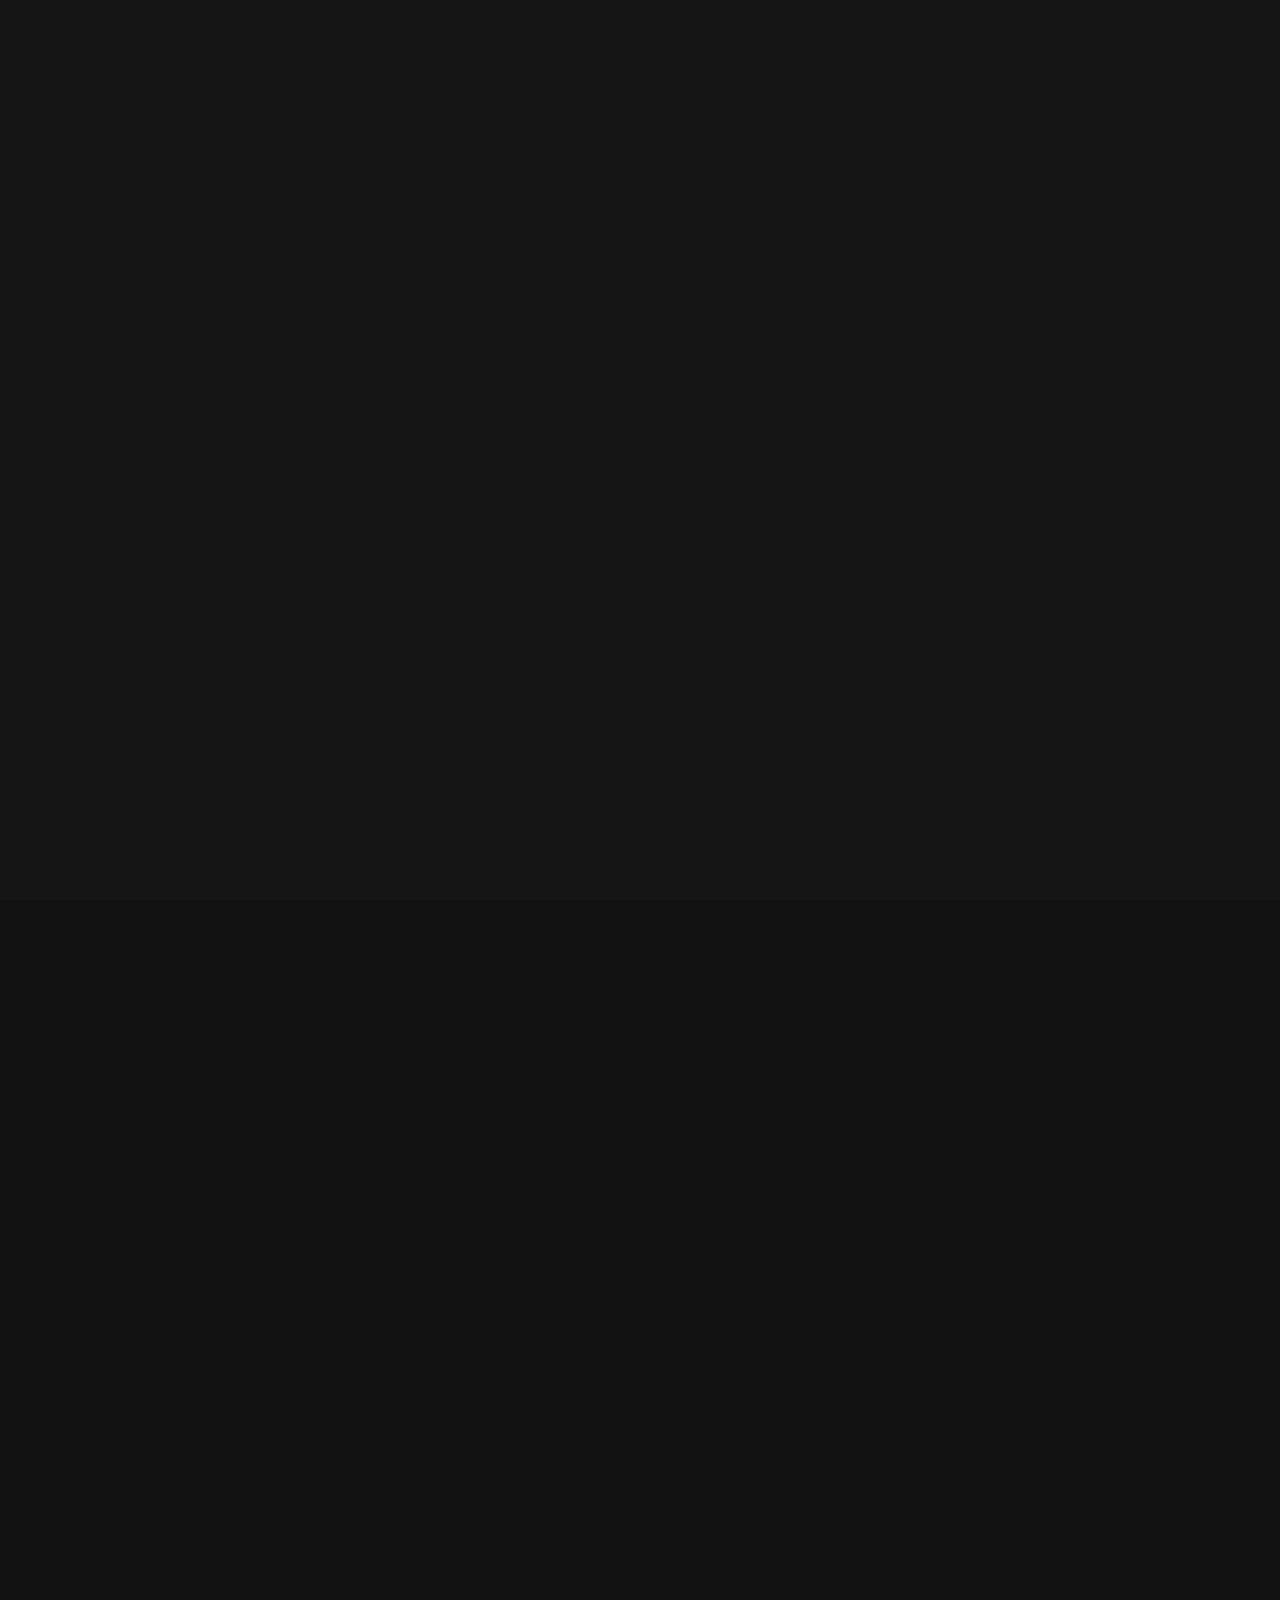
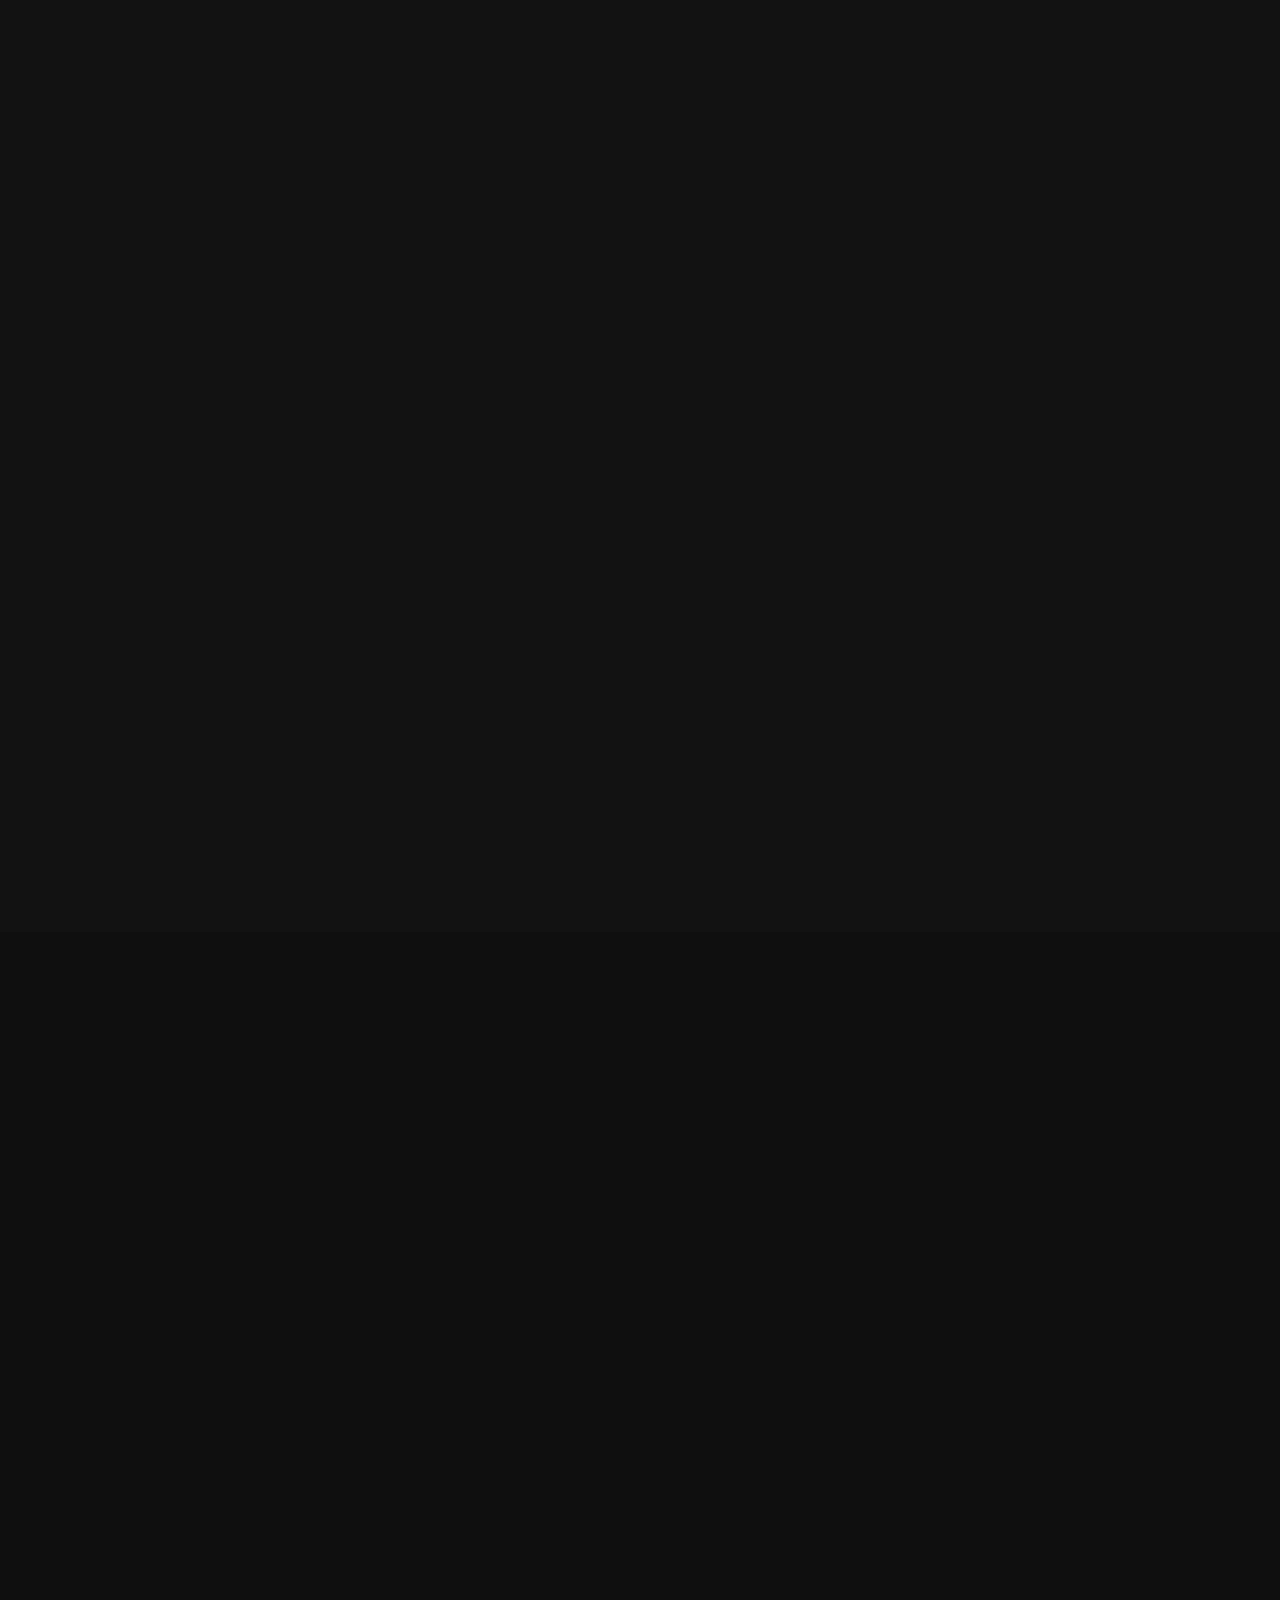
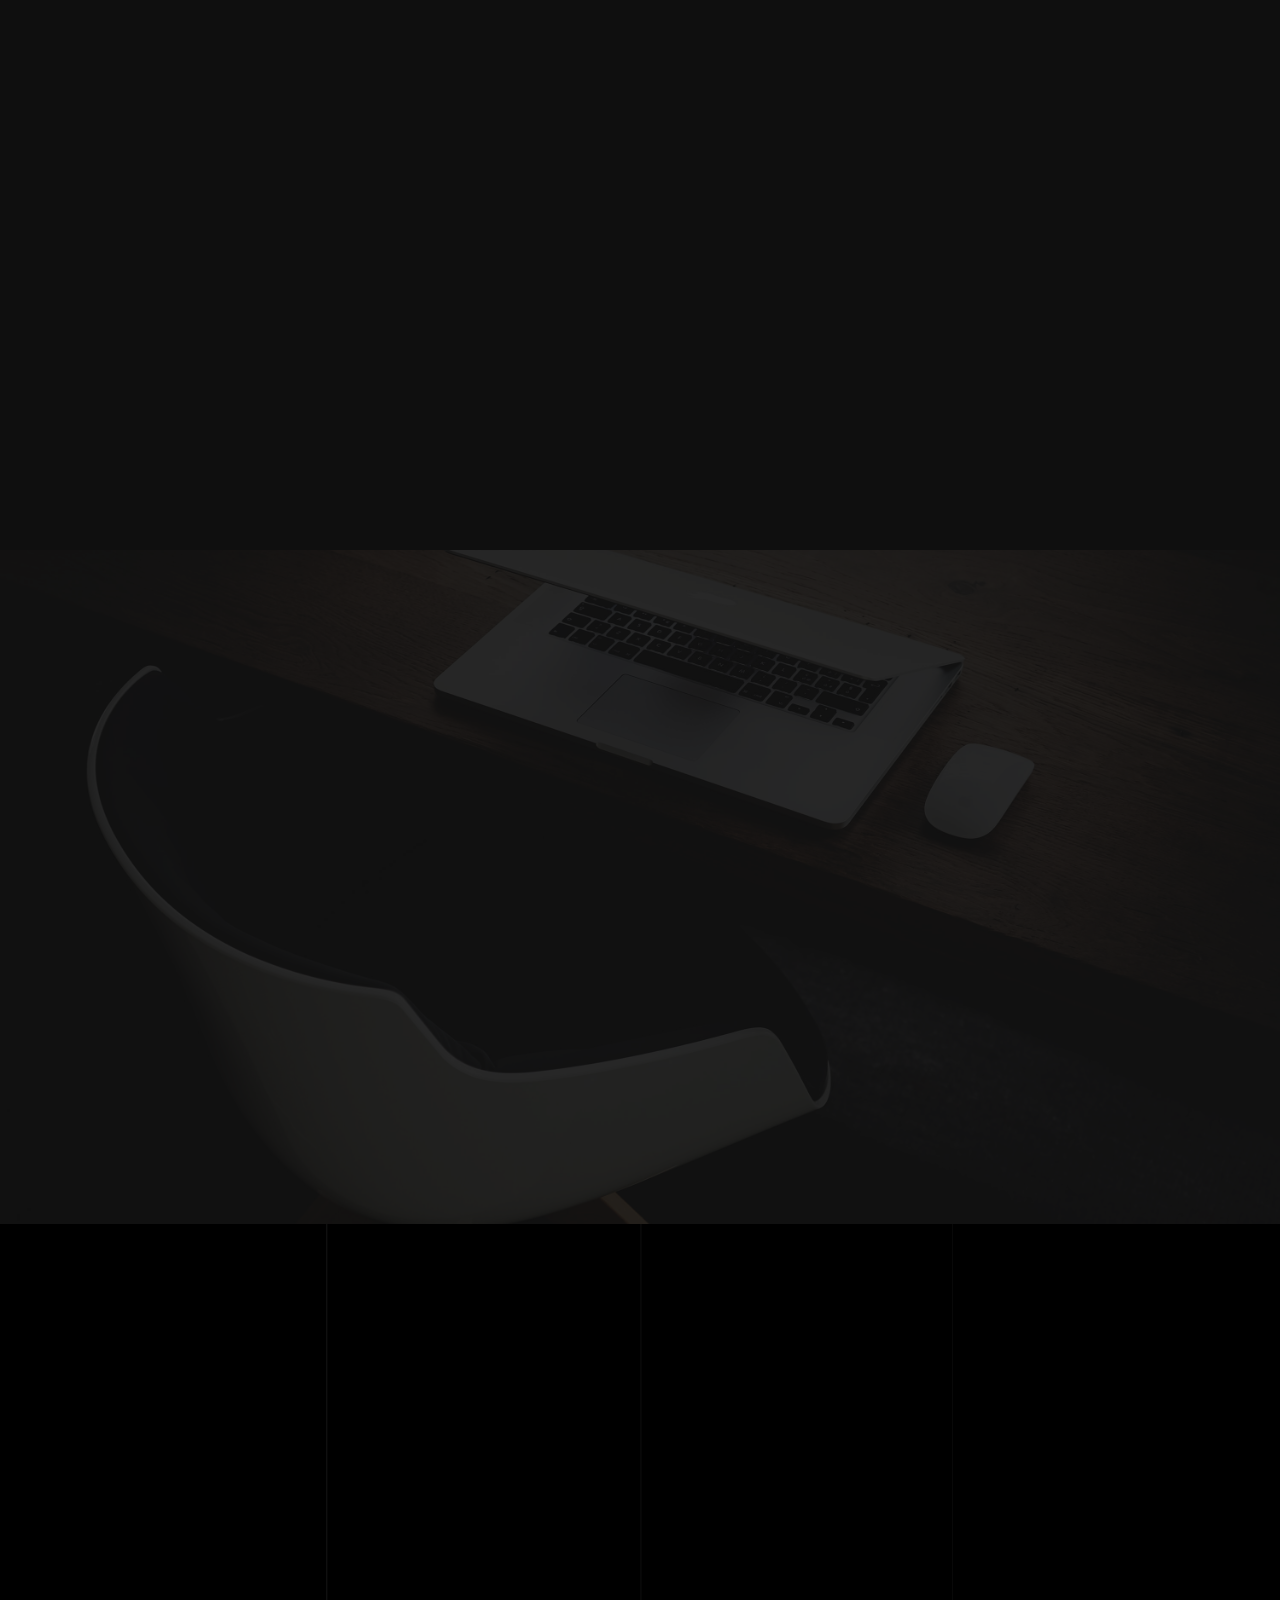
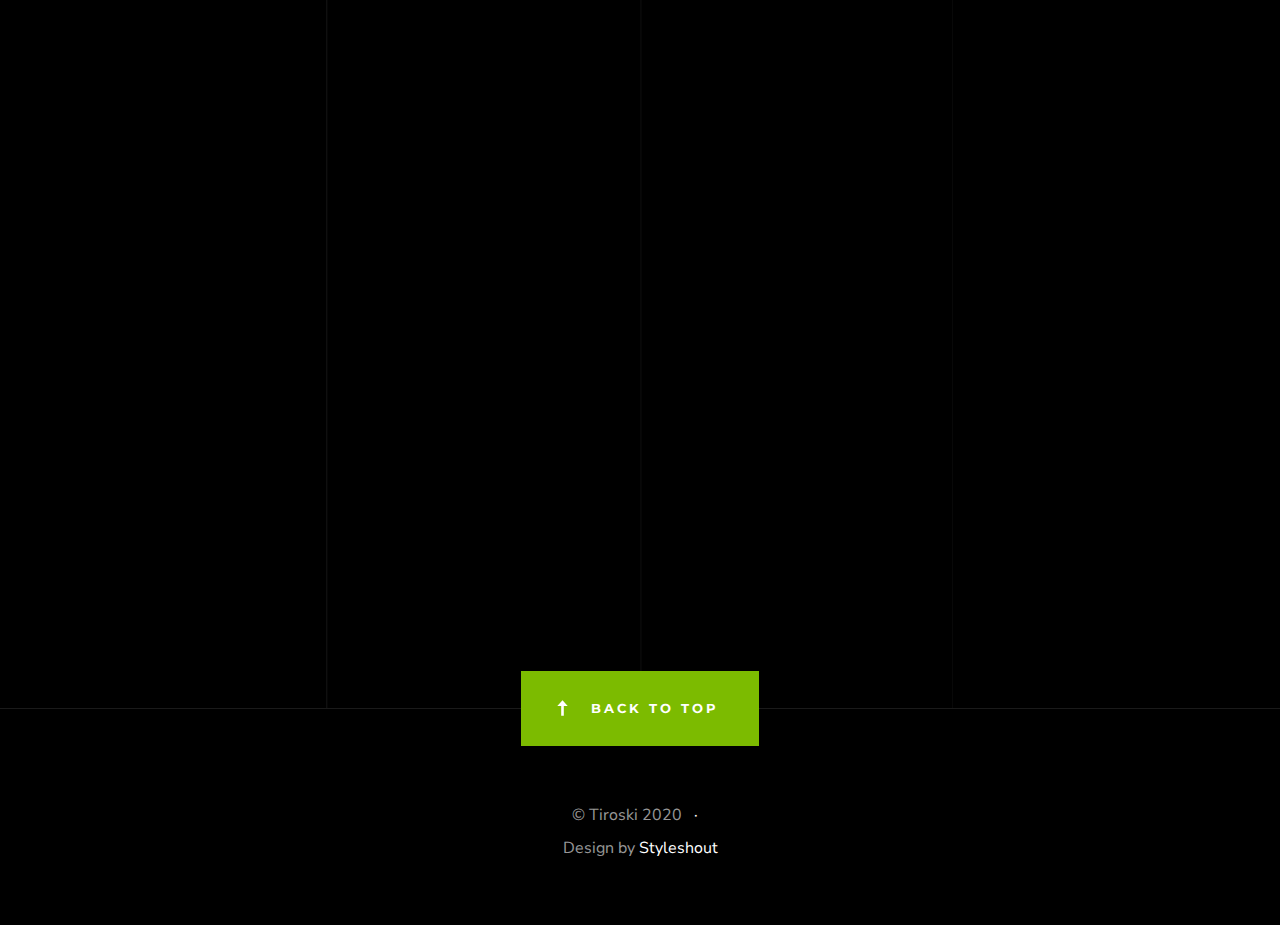
<file: index.html>
<!DOCTYPE html>
<html class="no-js" lang="en">
<head>

    <!--- basic page needs
    ================================================== -->
    <meta charset="utf-8">
    <title>Lawyer</title>
    <meta name="description" content="">
    <meta name="author" content="">

    <!-- mobile specific metas
    ================================================== -->
    <meta name="viewport" content="width=device-width, initial-scale=1">

    <!-- CSS
    ================================================== -->
    <link rel="stylesheet" href="css/base.css">
    <link rel="stylesheet" href="css/vendor.css">
    <link rel="stylesheet" href="css/main.css">

    <!-- script
    ================================================== -->
    <script src="js/modernizr.js"></script>

    <!-- favicons
    ================================================== -->
    <link rel="shortcut icon" href="favicon.ico" type="image/x-icon">
    <link rel="icon" href="favicon.ico" type="image/x-icon">
    <link rel="stylesheet" href="https://cdnjs.cloudflare.com/ajax/libs/font-awesome/5.15.1/css/all.min.css



    ">

</head>


<body id="top">
    
    <!-- preloader
    ================================================== -->
    <div id="preloader">
        <div id="loader" class="dots-jump">
            <div></div>
            <div></div>
            <div></div>
        </div>
    </div>

    <!-- header
    ================================================== -->
    <header class="s-header">

        <div class="header-logo">
            <a class="site-logo" href="index.html">
                <img src="images/logoi.png" alt="Homepage">
            </a>
        </div> <!-- end header-logo -->

        <nav class="header-nav">

            <a href="#0" class="header-nav__close" title="close"><span>Close</span></a>

            <h3>Navigate to</h3>

            <div class="header-nav__content">
                
                <ul class="header-nav__list">
                    <li><a class="smoothscroll"  href="#home" title="home">Home</a></li>
                    <li><a class="smoothscroll"  href="#about" title="about">About</a></li>
                    <li><a class="smoothscroll"  href="#services" title="services">Services</a></li>
                    <li><a class="smoothscroll"  href="#contact" title="contact">Contact</a></li>
                </ul>
    
                <p>Feel free to get in Touch with me so i can <a href='#0'>help</a> your problems to become past.</p>
    
                <ul class="header-nav__social">
                    <li>
                        <a href="#0"><i class="fab fa-facebook"></i></a>
                    </li>
                    <li>
                        <a href="#0"><i class="fab fa-twitter"></i></a>
                    </li>
                    <li>
                        <a href="#0"><i class="fab fa-instagram"></i></a>
                    </li>
                    
                </ul>

            </div> <!-- end header-nav__content -->

        </nav> <!-- end header-nav -->

        <a class="header-menu-toggle" href="#0">
            <span class="header-menu-icon"></span>
        </a>

    </header> <!-- end s-header -->


    <!-- home
    ================================================== -->
    <section id="home" class="s-home page-hero target-section" data-parallax="scroll" data-image-src="images/hero-bg2.jpg" data-natural-width=3000 data-natural-height=2000 data-position-y=center>

        <div class="grid-overlay">
            <div></div>
        </div>

        <div class="home-content">
          
            <div class="row home-content__main">

                <h1>
               Mr. Dragana Porchu Nikolic
                </h1>
             <div><img id="avatarp" src="images/avatar.jpg" alt=""></div> 
<h6>Lawyer</h6>
                <h3>
               I serve to the justice
                </h3>
                <div >
                    <a href="#about" class="smoothscroll btn btn--primary btn--large">
                        More About ME
                    </a>
                    <a href="#contact" class="smoothscroll btn btn--large">
                        Let's Talk
                    </a>
                </div>

            </div> <!-- end home-content__main -->

            <div class="home-content__scroll">
                <a href="#about" class="scroll-link smoothscroll">
                    Scroll
                </a>
            </div>

        </div> <!-- end home-content -->

        <ul class="home-social">
            <li>
                <a href="#0"><i class="fab fa-facebook-f" aria-hidden="true"></i><span>Facebook</span></a>
            </li>
            <li>
                <a href="#0"><i class="fab fa-twitter" aria-hidden="true"></i><span>Twiiter</span></a>
            </li>
            <li>
                <a href="#0"><i class="fab fa-instagram" aria-hidden="true"></i><span>Instagram</span></a>
            </li>
      
           
        </ul> <!-- end home-social -->

    </section> <!-- end s-home -->


    <!-- about
    ================================================== -->
    <section id="about" class="s-about target-section">

        <div class="row section-header bit-narrow" data-aos="fade-up">
            <div class="col-full">
                <h3 class="subhead">Who am I</h3>
                <h1 class="display-1">
               I'm Law office Dragana Porchu Nikolic, i serve justice and all citiyens.
                I have created brand in short time because our success speak for us.
                </h1>
            </div>
        </div> <!-- end section-header -->

        <div class="row bit-narrow" data-aos="fade-up">
            <div class="col-full">
                <p class="lead">
                Curabitur arcu erat, accumsan id imperdiet et, porttitor at sem. Donec rutrum congue leo eget malesuada. Lorem ipsum dolor sit amet, consectetur adipisicing elit, sed do eiusmod tempor incididunt ut labore et dolore magna aliqua. Ut enim ad minim veniam, quis nostrud exercitation ullamco laboris nisi ut aliquip ex ea commodo consequat. Duis aute irure dolor in reprehenderit in voluptate velit esse. 
                </p>
            </div>
        </div> <!-- end about-desc -->

        <div class="row bit-narrow">
            
            <div class="about-process process block-1-2 block-tab-full">

                <div class="col-block item-process" data-aos="fade-up">
                    <div class="item-process__text">
                        
                        <h4 class="item-title" ><i class="fas fa-chart-line"></i> <br>
                            Finincal Law</h4>
                      
                        <p>
                        Quos dolores saepe mollitia deserunt accusamus autem reprehenderit. Voluptas facere animi explicabo non quis magni recusandae. 
                        Numquam debitis pariatur omnis facere unde. Laboriosam minus amet nesciunt est. Et saepe eos maxime tempore quasi deserunt ab.
                        </p>
                    </div>
                </div>
                <div class="col-block item-process" data-aos="fade-up">
                    <div class="item-process__text">
                        <h4 class="item-title" > <i class="fas fa-child"></i>
                            <br> Family Law </h4>
                        <p>
                        Quos dolores saepe mollitia deserunt accusamus autem reprehenderit. Voluptas facere animi explicabo non quis magni recusandae. 
                        Numquam debitis pariatur omnis facere unde. Laboriosam minus amet nesciunt est. Et saepe eos maxime tempore quasi deserunt ab.
                        </p>
                    </div>
                </div>
                <div class="col-block item-process" data-aos="fade-up">
                    <div class="item-process__text">
                        <h4 class="item-title"> <i class="fas fa-user-alt"></i>
                            <br>Human Rights</h4>

                        <p>
                        Quos dolores saepe mollitia deserunt accusamus autem reprehenderit. Voluptas facere animi explicabo non quis magni recusandae. 
                        Numquam debitis pariatur omnis facere unde. Laboriosam minus amet nesciunt est. Et saepe eos maxime tempore quasi deserunt ab.
                        </p>
                    </div>
                </div>
                <div class="col-block item-process" data-aos="fade-up">
                    <div class="item-process__text">
                        <h4 class="item-title"> <i class="fas fa-gavel"></i>
                             <br>La la Law</h4>
                        <p>
                        Quos dolores saepe mollitia deserunt accusamus autem reprehenderit. Voluptas facere animi explicabo non quis magni recusandae. 
                        Numquam debitis pariatur omnis facere unde. Laboriosam minus amet nesciunt est. Et saepe eos maxime tempore quasi deserunt ab.
                        </p>
                    </div>
                </div>

            </div> <!-- end process -->

        </div> <!-- end row -->

    </section> <!-- end s-about -->


    <!-- services
    ================================================== -->
    <section id='services' class="s-services target-section darker">

        <div class="row section-header bit-narrow" data-aos="fade-up">
            <div class="col-full">
                <h3 class="subhead">What i do</h3>
                <h1 class="display-1">
                I take pride in what we do. Our services are designed to help 
                your problems with the law.
                </h1>
            </div>
        </div> <!-- end section-header -->

        <div class="row bit-narrow services block-1-2 block-tab-full">

            <div class="col-block item-service" data-aos="fade-up">
                <div class="item-service__icon">
                    <i class="fas fa-gavel"></i> <br>
                </div>
                <div class="item-service__text">
                    <h3 class="item-title">Lawyer servicies</h3>
                    <p>Nemo cupiditate ab quibusdam quaerat impedit magni. Earum suscipit ipsum laudantium. 
                    Quo delectus est. Maiores voluptas ab sit natus veritatis ut. Debitis nulla cumque veritatis.
                    Sunt suscipit voluptas ipsa in tempora esse soluta sint.
                    </p>
                </div>
            </div>

            <div class="col-block item-service" data-aos="fade-up">
  
                <div class="item-service__icon">
                    <i class="far fa-comments"></i>
                </div>
                <div class="item-service__text">
                    <h3 class="item-title">Council</h3>
                    <p>Nemo cupiditate ab quibusdam quaerat impedit magni. Earum suscipit ipsum laudantium. 
                    Quo delectus est. Maiores voluptas ab sit natus veritatis ut. Debitis nulla cumque veritatis.
                    Sunt suscipit voluptas ipsa in tempora esse soluta sint.
                    </p>
                </div>
            </div>

            <div class="col-block item-service" data-aos="fade-up">
                <div class="item-service__icon">
                    <i class="fas fa-balance-scale"></i>
                </div>  
                <div class="item-service__text">
                    <h3 class="item-title">Know your rights</h3>
                    <p>Nemo cupiditate ab quibusdam quaerat impedit magni. Earum suscipit ipsum laudantium. 
                    Quo delectus est. Maiores voluptas ab sit natus veritatis ut. Debitis nulla cumque veritatis.
                    Sunt suscipit voluptas ipsa in tempora esse soluta sint.
                    </p>
                </div>
            </div>

            <div class="col-block item-service" data-aos="fade-up">
                <div class="item-service__icon">
                    <i class="fas fa-chart-line"></i>
                </div>
                <div class="item-service__text">
                    <h3 class="item-title">Business deals</h3>
                    <p>Nemo cupiditate ab quibusdam quaerat impedit magni. Earum suscipit ipsum laudantium. 
                    Quo delectus est. Maiores voluptas ab sit natus veritatis ut. Debitis nulla cumque veritatis.
                    Sunt suscipit voluptas ipsa in tempora esse soluta sint.
                    </p>
                </div>
            </div>

           

        </div> <!-- end services -->

    </section> <!-- end s-services -->


    

    

    <!-- testimonies
    ================================================== -->
    <section class="s-testimonials">

        <div class="testimonials__icon" data-aos="fade-up"></div>

        <div class="row testimonials narrow">

            <div class="col-full testimonials__slider" data-aos="fade-up">

                <div class="testimonials__slide">
                    <p>We cannot expect people to have respect for law and order until we teach
                         respect to those we have entrusted to enforce those laws.</p>
                    <div class="testimonials__author">
                        Hunter S. Thompson
                    </div>
                </div> <!-- end testimonials__slide -->

                <div class="testimonials__slide">
                    <p>I have gained this by philosophy … 
                        I do without being ordered what some are constrained to 
                        do by their fear of the law..</p>
                    <div class="testimonials__author">
                       Atistotle
                    </div>
                </div> <!-- end testimonials__slide -->

                <div class="testimonials__slide">
                    <p>Lex malla, lex nulla. <br>
                         A bad law is no law.</p>
                    <div class="testimonials__author">
                        Cassandra Clare, 
                        <span>Lady Midnight</span>
                    </div>
                </div> <!-- end testimonials__slide -->
                
            </div> <!-- end testimonials__slider -->

        </div> <!-- end testimonials -->

    </section> <!-- end s-testimonials -->


    <!-- contact
    ================================================== -->
    <section id="contact" class="s-contact target-section">

            <div class="grid-overlay">
                <div></div>
            </div>

        <div class="row section-header narrow" data-aos="fade-up">
            <div class="col-full">
                <h3 class="subhead">Keep In Touch</h3>
                <h1 class="display-1">Feel free to contact us for any <br> project idea or collaboration</h1>
            </div>
        </div> <!-- end section-header -->

        <div class="row contact-main" data-aos="fade-up">
            <div class="col-full">
                <p class="contact-email">
                    <a href="mailto:draganaporchu3@yahoo.com">draganaporchu3@yahoo.com</a>
                </p>
                <p class="contact-address">
                43 Partizanska <br>
                5000 Skopje, Macedonia.  
                </p>
                <p class="contact-numbers">
                +389 78 209 946 &nbsp;  +389 78 209 946
                </p>

                <ul class="contact-social">
                    <li>
                        <a href="#0"><i class="fab fa-facebook"></i></a>
                    </li>
                    <li>
                        <a href="#0"><i class="fab fa-twitter"></i></a>
                    </li>
                    <li>
                        <a href="#0"><i class="fab fa-instagram"></i></a>
                    </li>
                   
                </ul>
            </div>
        </div>

    </section> <!-- end s-contact -->


    <!-- footer
    ================================================== -->
    <footer>
        <div class="row">
            <div class="col-full ss-copyright">
                <span>© Tiroski 2020</span> 
                <br>
                <span>Design by <a href="https://www.styleshout.com/">Styleshout</a></span>
            </div>
        </div>

        <div class="ss-go-top">
            <a class="smoothscroll" title="Back to Top" href="#top">Back to Top</a>
        </div>
    </footer>


    <!-- photoswipe background
    ================================================== -->
    <div aria-hidden="true" class="pswp" role="dialog" tabindex="-1">

        <div class="pswp__bg"></div>
        <div class="pswp__scroll-wrap">

            <div class="pswp__container">
                <div class="pswp__item"></div>
                <div class="pswp__item"></div>
                <div class="pswp__item"></div>
            </div>

            <div class="pswp__ui pswp__ui--hidden">
                <div class="pswp__top-bar">
                    <div class="pswp__counter"></div><button class="pswp__button pswp__button--close" title="Close (Esc)"></button> <button class="pswp__button pswp__button--share" title=
                    "Share"></button> <button class="pswp__button pswp__button--fs" title="Toggle fullscreen"></button> <button class="pswp__button pswp__button--zoom" title=
                    "Zoom in/out"></button>
                    <div class="pswp__preloader">
                        <div class="pswp__preloader__icn">
                            <div class="pswp__preloader__cut">
                                <div class="pswp__preloader__donut"></div>
                            </div>
                        </div>
                    </div>
                </div>
                <div class="pswp__share-modal pswp__share-modal--hidden pswp__single-tap">
                    <div class="pswp__share-tooltip"></div>
                </div><button class="pswp__button pswp__button--arrow--left" title="Previous (arrow left)"></button> <button class="pswp__button pswp__button--arrow--right" title=
                "Next (arrow right)"></button>
                <div class="pswp__caption">
                    <div class="pswp__caption__center"></div>
                </div>
            </div>

        </div>

    </div> <!-- end photoSwipe background -->


    <!-- Java Script
    ================================================== -->
    <script src="js/jquery-3.2.1.min.js"></script>
    <script src="js/plugins.js"></script>
    <script src="js/main.js"></script>

</body>
</file>
<file: css/base.css>
/* =================================================================== 
 *
 *  Sublime v1.0 Base Stylesheet
 *  06-10-2018
 *  ------------------------------------------------------------------
 *
 *  TOC:
 *  # imports 
 *  # normalize  
 *  # basic/base setup styles
 *    ## Media
 *    ## Typography resets 
 *    ## links
 *    ## inputs
 *  # grid
 *    ## medium size devices
 *    ## tablets
 *    ## mobile devices
 *    ## small mobile devices
 *  # block grids
 *    ## medium size devices
 *    ## tablets
 *    ## mobile devices
 *  # MISC
 *
 * =================================================================== */

/* ===================================================================
 * # imports 
 *
 * ------------------------------------------------------------------- */
@import url("https://fonts.googleapis.com/css?family=Montserrat:400,500,600,700|Nunito+Sans:300,400,400i,600,600i,700,700i");
@import url("micons/micons.css");
@import url("font-awesome/css/fontawesome-all.css");

/* ===================================================================
 * # normalize
 * normalize.css v5.0.0 | MIT License |
 * github.com/necolas/normalize.css
 *
 * ------------------------------------------------------------------- */
html {
  font-family: sans-serif;
  line-height: 1.15;
  -ms-text-size-adjust: 100%;
  -webkit-text-size-adjust: 100%;
}

body {
  margin: 0;
}

article,
aside,
footer,
header,
nav,
section {
  display: block;
}

h1 {
  font-size: 2em;
  margin: 0.67em 0;
}

figcaption,
figure,
main {
  display: block;
}

figure {
  margin: 1em 40px;
}

hr {
  box-sizing: content-box;
  height: 0;
  overflow: visible;
}

pre {
  font-family: monospace, monospace;
  font-size: 1em;
}

a {
  background-color: transparent;
  -webkit-text-decoration-skip: objects;
}

a:active,
a:hover {
  outline-width: 0;
}

abbr[title] {
  border-bottom: none;
  text-decoration: underline;
  text-decoration: underline dotted;
}

b,
strong {
  font-weight: inherit;
}

b,
strong {
  font-weight: bolder;
}

code,
kbd,
samp {
  font-family: monospace, monospace;
  font-size: 1em;
}

dfn {
  font-style: italic;
}

mark {
  background-color: #ff0;
  color: #000;
}

small {
  font-size: 80%;
}

sub,
sup {
  font-size: 75%;
  line-height: 0;
  position: relative;
  vertical-align: baseline;
}

sub {
  bottom: -0.25em;
}

sup {
  top: -0.5em;
}

audio,
video {
  display: inline-block;
}

audio:not([controls]) {
  display: none;
  height: 0;
}

img {
  border-style: none;
}

svg:not(:root) {
  overflow: hidden;
}

button,
input,
optgroup,
select,
textarea {
  font-family: sans-serif;
  font-size: 100%;
  line-height: 1.15;
  margin: 0;
}

button,
input {
  overflow: visible;
}

button,
select {
  text-transform: none;
}

button,
html [type="button"],
[type="reset"],
[type="submit"] {
  -webkit-appearance: button;
}

button::-moz-focus-inner,
[type="button"]::-moz-focus-inner,
[type="reset"]::-moz-focus-inner,
[type="submit"]::-moz-focus-inner {
  border-style: none;
  padding: 0;
}

button:-moz-focusring,
[type="button"]:-moz-focusring,
[type="reset"]:-moz-focusring,
[type="submit"]:-moz-focusring {
  outline: 1px dotted ButtonText;
}

fieldset {
  border: 1px solid #c0c0c0;
  margin: 0 2px;
  padding: 0.35em 0.625em 0.75em;
}

legend {
  box-sizing: border-box;
  color: inherit;
  display: table;
  max-width: 100%;
  padding: 0;
  white-space: normal;
}

progress {
  display: inline-block;
  vertical-align: baseline;
}

textarea {
  overflow: auto;
}

[type="checkbox"],
[type="radio"] {
  box-sizing: border-box;
  padding: 0;
}

[type="number"]::-webkit-inner-spin-button,
[type="number"]::-webkit-outer-spin-button {
  height: auto;
}

[type="search"] {
  -webkit-appearance: textfield;
  outline-offset: -2px;
}

[type="search"]::-webkit-search-cancel-button,
[type="search"]::-webkit-search-decoration {
  -webkit-appearance: none;
}

::-webkit-file-upload-button {
  -webkit-appearance: button;
  font: inherit;
}

details,
menu {
  display: block;
}

summary {
  display: list-item;
}

canvas {
  display: inline-block;
}

template {
  display: none;
}

[hidden] {
  display: none;
}

/* ===================================================================
 * # basic/base setup styles
 *
 * ------------------------------------------------------------------- */
html {
  font-size: 62.5%;
  box-sizing: border-box;
}

*,
*::before,
*::after {
  box-sizing: inherit;
}

body {
  font-weight: normal;
  line-height: 1;
  word-wrap: break-word;
  text-rendering: optimizeLegibility;
  -webkit-overflow-scrolling: touch;
  -webkit-text-size-adjust: none;
}

body,
input,
button {
  -moz-osx-font-smoothing: grayscale;
  -webkit-font-smoothing: antialiased;
}

/* ------------------------------------------------------------------- 
 * ## Media
 * ------------------------------------------------------------------- */
img,
video {
  max-width: 100%;
  height: auto;
}

/* ------------------------------------------------------------------- 
 * ## Typography resets 
 * ------------------------------------------------------------------- */
div,
dl,
dt,
dd,
ul,
ol,
li,
h1,
h2,
h3,
h4,
h5,
h6,
pre,
form,
p,
blockquote,
th,
td {
  margin: 0;
  padding: 0;
}

h1,
h2,
h3,
h4,
h5,
h6 {
  -webkit-font-smoothing: auto;
  -webkit-font-smoothing: antialiased;
  -webkit-font-variant-ligatures: common-ligatures;
  -moz-font-variant-ligatures: common-ligatures;
  font-variant-ligatures: common-ligatures;
  text-rendering: optimizeLegibility;
}

em,
i {
  font-style: italic;
  line-height: inherit;
}

strong,
b {
  font-weight: bold;
  line-height: inherit;
}

small {
  font-size: 60%;
  line-height: inherit;
}

ol,
ul {
  list-style: none;
}

li {
  display: block;
}

/* ------------------------------------------------------------------- 
 * ## links
 * ------------------------------------------------------------------- */
a {
  text-decoration: none;
  line-height: inherit;
}

a img {
  border: none;
}

/* ------------------------------------------------------------------- 
 * ## inputs
 * ------------------------------------------------------------------- */
fieldset {
  margin: 0;
  padding: 0;
}

input[type="email"],
input[type="number"],
input[type="search"],
input[type="text"],
input[type="tel"],
input[type="url"],
input[type="password"],
textarea {
  -webkit-appearance: none;
  -moz-appearance: none;
  -ms-appearance: none;
  -o-appearance: none;
  appearance: none;
}

/* ===================================================================
 * # grid
 *
 * ------------------------------------------------------------------- */
.row {
  width: 89%;
  max-width: 1200px;
  margin: 0 auto;
}

.row:after {
  content: "";
  display: table;
  clear: both;
}

.row .row {
  width: auto;
  max-width: none;
  margin-left: -20px;
  margin-right: -20px;
}

/* column blocks
 * -------------------------------------- */
[class*="col-"] {
  float: left;
  padding: 0 20px;
}

[class*="col-"] + [class*="col-"].end {
  float: right;
}

.collapse > [class*="col-"],
[class*="col-"].collapse {
  padding: 0;
}

/* column width classes 
 * -------------------------------------- */
.col-one {
  width: 8.33333%;
}

.col-two,
.col-1-6 {
  width: 16.66667%;
}

.col-three,
.col-1-4 {
  width: 25%;
}

.col-four,
.col-1-3 {
  width: 33.33333%;
}

.col-five {
  width: 41.66667%;
}

.col-six,
.col-1-2 {
  width: 50%;
}

.col-seven {
  width: 58.33333%;
}

.col-eight,
.col-2-3 {
  width: 66.66667%;
}

.col-nine,
.col-3-4 {
  width: 75%;
}

.col-ten,
.col-5-6 {
  width: 83.33333%;
}

.col-eleven {
  width: 91.66667%;
}

.col-twelve,
.col-full {
  width: 100%;
}

/* ------------------------------------------------------------------- 
 * ## medium size devices
 * ------------------------------------------------------------------- */
@media only screen and (max-width: 1200px) {
  .row .row {
    margin-left: -15px;
    margin-right: -15px;
  }

  [class*="col-"] {
    padding: 0 15px;
  }

  .md-two,
  .md-1-6 {
    width: 16.66667%;
  }

  .md-one {
    width: 8.33333%;
  }

  .md-three,
  .md-1-4 {
    width: 25%;
  }

  .md-four,
  .md-1-3 {
    width: 33.33333%;
  }

  .md-five {
    width: 41.66667%;
  }

  .md-six,
  .md-1-2 {
    width: 50%;
  }

  .md-seven {
    width: 58.33333%;
  }

  .md-eight,
  .md-2-3 {
    width: 66.66667%;
  }

  .md-nine,
  .md-3-4 {
    width: 75%;
  }

  .md-ten,
  .md-5-6 {
    width: 83.33333%;
  }

  .md-eleven {
    width: 91.66667%;
  }

  .md-twelve,
  .md-full {
    width: 100%;
  }
}

/* ------------------------------------------------------------------- 
 * ## tablets
 * ------------------------------------------------------------------- */
@media only screen and (max-width: 800px) {
  .row {
    width: 90%;
  }

  .tab-1-4 {
    width: 25%;
  }

  .tab-1-3 {
    width: 33.33333%;
  }

  .tab-1-2 {
    width: 50%;
  }

  .tab-2-3 {
    width: 66.66667%;
  }

  .tab-3-4 {
    width: 75%;
  }

  .tab-full {
    width: 100%;
  }

  .hide-on-tablet {
    display: none;
  }
}

/* ------------------------------------------------------------------- 
 * ## mobile devices
 * ------------------------------------------------------------------- */
@media only screen and (max-width: 600px) {
  .row {
    width: auto;
    padding-left: 25px;
    padding-right: 25px;
  }

  .row .row {
    margin-left: -10px;
    margin-right: -10px;
    padding-left: 0;
    padding-right: 0;
  }

  [class*="col-"] {
    padding: 0 10px;
  }

  .mob-1-4 {
    width: 25%;
  }

  .mob-1-3 {
    width: 33.33333%;
  }

  .mob-1-2 {
    width: 50%;
  }

  .mob-2-3 {
    width: 66.66667%;
  }

  .mob-3-4 {
    width: 75%;
  }

  .mob-full {
    width: 100%;
  }

  .hide-on-mobile {
    display: none;
  }
}

/* ------------------------------------------------------------------- 
 * ## small mobile devices
 * ------------------------------------------------------------------- */

/* stack columns on small mobile devices
 * ------------------------------------------------------------------- */
@media only screen and (max-width: 400px) {
  .row .row {
    margin-left: 0;
    margin-right: 0;
  }

  [class*="col-"]:not(.col-block) {
    width: 100% !important;
    float: none !important;
    clear: both !important;
    margin-left: 0;
    margin-right: 0;
    padding: 0;
  }

  [class*="col-"] + [class*="col-"].end {
    float: none;
  }

  .stack .col-block {
    width: 100% !important;
    float: none !important;
    clear: both !important;
    margin-left: 0;
    margin-right: 0;
  }
}

/* ===================================================================
 * # block grids
 * ------------------------------------------------------------------- */

/*   Equally-sized columns define at row level
 * ------------------------------------------------------------------- */
[class*="block-"]:after {
  content: "";
  display: table;
  clear: both;
}

.block-1-6 .col-block {
  width: 16.66667%;
}

.block-1-5 .col-block {
  width: 20%;
}

.block-1-4 .col-block {
  width: 25%;
}

.block-1-3 .col-block {
  width: 33.33333%;
}

.block-1-2 .col-block {
  width: 50%;
}

/**
 * Clearing for block grid columns. Allow columns with 
 * different heights to align properly.
 */
.block-1-6 .col-block:nth-child(6n + 1),
.block-1-5 .col-block:nth-child(5n + 1),
.block-1-4 .col-block:nth-child(4n + 1),
.block-1-3 .col-block:nth-child(3n + 1),
.block-1-2 .col-block:nth-child(2n + 1) {
  clear: both;
}

/* ------------------------------------------------------------------- 
 * ## medium size devices
 * ------------------------------------------------------------------- */
@media only screen and (max-width: 1200px) {
  .block-m-1-6 .col-block {
    width: 16.66667%;
  }

  .block-m-1-5 .col-block {
    width: 20%;
  }

  .block-m-1-4 .col-block {
    width: 25%;
  }

  .block-m-1-3 .col-block {
    width: 33.33333%;
  }

  .block-m-1-2 .col-block {
    width: 50%;
  }

  .block-m-full .col-block {
    width: 100%;
    clear: both;
  }

  [class*="block-m-"] .col-block:nth-child(n) {
    clear: none;
  }

  .block-m-1-6 .col-block:nth-child(6n + 1),
  .block-m-1-5 .col-block:nth-child(5n + 1),
  .block-m-1-4 .col-block:nth-child(4n + 1),
  .block-m-1-3 .col-block:nth-child(3n + 1),
  .block-m-1-2 .col-block:nth-child(2n + 1) {
    clear: both;
  }
}

/* ------------------------------------------------------------------- 
 * ## tablets
 * ------------------------------------------------------------------- */
@media only screen and (max-width: 800px) {
  .block-tab-1-6 .col-block {
    width: 16.66667%;
  }

  .block-tab-1-5 .col-block {
    width: 20%;
  }

  .block-tab-1-4 .col-block {
    width: 25%;
  }

  .block-tab-1-3 .col-block {
    width: 33.33333%;
  }

  .block-tab-1-2 .col-block {
    width: 50%;
  }

  .block-tab-full .col-block {
    width: 100%;
    clear: both;
  }

  [class*="block-tab-"] .col-block:nth-child(n) {
    clear: none;
  }

  .block-tab-1-6 .col-block:nth-child(6n + 1),
  .block-tab-1-5 .col-block:nth-child(5n + 1),
  .block-tab-1-4 .col-block:nth-child(4n + 1),
  .block-tab-1-3 .col-block:nth-child(3n + 1),
  .block-tab-1-2 .col-block:nth-child(2n + 1) {
    clear: both;
  }
}

/* ------------------------------------------------------------------- 
 * ## mobile devices
 * ------------------------------------------------------------------- */
@media only screen and (max-width: 600px) {
  .block-mob-1-6 .col-block {
    width: 16.66667%;
  }

  .block-mob-1-5 .col-block {
    width: 20%;
  }

  .block-mob-1-4 .col-block {
    width: 25%;
  }

  .block-mob-1-3 .col-block {
    width: 33.33333%;
  }

  .block-mob-1-2 .col-block {
    width: 50%;
  }

  .block-mob-full .col-block {
    width: 100%;
    clear: both;
  }

  [class*="block-mob-"] .col-block:nth-child(n) {
    clear: none;
  }

  .block-mob-1-6 .col-block:nth-child(6n + 1),
  .block-mob-1-5 .col-block:nth-child(5n + 1),
  .block-mob-1-4 .col-block:nth-child(4n + 1),
  .block-mob-1-3 .col-block:nth-child(3n + 1),
  .block-mob-1-2 .col-block:nth-child(2n + 1) {
    clear: both;
  }
}

/* ===================================================================
 * # MISC
 *
 * ------------------------------------------------------------------- */
.group:after {
  content: "";
  display: table;
  clear: both;
}

/* Misc Helper Styles
 * -------------------------------------- */
.is-hidden {
  display: none;
}

.is-invisible {
  visibility: hidden;
}

.antialiased {
  -webkit-font-smoothing: antialiased;
  -moz-osx-font-smoothing: grayscale;
}

.overflow-hidden {
  overflow: hidden;
}

.remove-bottom {
  margin-bottom: 0;
}

.half-bottom {
  margin-bottom: 1.5rem !important;
}

.add-bottom {
  margin-bottom: 3rem !important;
}

.no-border {
  border: none;
}

.full-width {
  width: 100%;
}

.text-center {
  text-align: center;
}

.text-left {
  text-align: left;
}

.text-right {
  text-align: right;
}

.pull-left {
  float: left;
}

.pull-right {
  float: right;
}

.align-center {
  margin-left: auto;
  margin-right: auto;
  text-align: center;
}

/*# sourceMappingURL=base.css.map */
</file>
<file: css/vendor.css>
/* =================================================================== 
 *
 *  Sublime v1.0 Vendor/Third Party CSS 
 *  06-10-2018
 *  ------------------------------------------------------------------
 *
 *  TOC:
 *  # animate on scroll
 *  # slick slider
 *  # lity
 *  # PhotoSwipe main CSS
 *  # PhotoSwipe Skin
 *
 * =================================================================== */


/* ===================================================================
 * # animate on scroll 
 * https://michalsnik.github.io/aos/
 * ------------------------------------------------------------------- */
[data-aos][data-aos][data-aos-duration='50'],
body[data-aos-duration='50'] [data-aos] {
  transition-duration: 50ms;
}

[data-aos][data-aos][data-aos-delay='50'],
body[data-aos-delay='50'] [data-aos] {
  transition-delay: 0;
}

[data-aos][data-aos][data-aos-delay='50'].aos-animate,
body[data-aos-delay='50'] [data-aos].aos-animate {
  transition-delay: 50ms;
}

[data-aos][data-aos][data-aos-duration='100'],
body[data-aos-duration='100'] [data-aos] {
  transition-duration: .1s;
}

[data-aos][data-aos][data-aos-delay='100'],
body[data-aos-delay='100'] [data-aos] {
  transition-delay: 0;
}

[data-aos][data-aos][data-aos-delay='100'].aos-animate,
body[data-aos-delay='100'] [data-aos].aos-animate {
  transition-delay: .1s;
}

[data-aos][data-aos][data-aos-duration='150'],
body[data-aos-duration='150'] [data-aos] {
  transition-duration: .15s;
}

[data-aos][data-aos][data-aos-delay='150'],
body[data-aos-delay='150'] [data-aos] {
  transition-delay: 0;
}

[data-aos][data-aos][data-aos-delay='150'].aos-animate,
body[data-aos-delay='150'] [data-aos].aos-animate {
  transition-delay: .15s;
}

[data-aos][data-aos][data-aos-duration='200'],
body[data-aos-duration='200'] [data-aos] {
  transition-duration: .2s;
}

[data-aos][data-aos][data-aos-delay='200'],
body[data-aos-delay='200'] [data-aos] {
  transition-delay: 0;
}

[data-aos][data-aos][data-aos-delay='200'].aos-animate,
body[data-aos-delay='200'] [data-aos].aos-animate {
  transition-delay: .2s;
}

[data-aos][data-aos][data-aos-duration='250'],
body[data-aos-duration='250'] [data-aos] {
  transition-duration: .25s;
}

[data-aos][data-aos][data-aos-delay='250'],
body[data-aos-delay='250'] [data-aos] {
  transition-delay: 0;
}

[data-aos][data-aos][data-aos-delay='250'].aos-animate,
body[data-aos-delay='250'] [data-aos].aos-animate {
  transition-delay: .25s;
}

[data-aos][data-aos][data-aos-duration='300'],
body[data-aos-duration='300'] [data-aos] {
  transition-duration: .3s;
}

[data-aos][data-aos][data-aos-delay='300'],
body[data-aos-delay='300'] [data-aos] {
  transition-delay: 0;
}

[data-aos][data-aos][data-aos-delay='300'].aos-animate,
body[data-aos-delay='300'] [data-aos].aos-animate {
  transition-delay: .3s;
}

[data-aos][data-aos][data-aos-duration='350'],
body[data-aos-duration='350'] [data-aos] {
  transition-duration: .35s;
}

[data-aos][data-aos][data-aos-delay='350'],
body[data-aos-delay='350'] [data-aos] {
  transition-delay: 0;
}

[data-aos][data-aos][data-aos-delay='350'].aos-animate,
body[data-aos-delay='350'] [data-aos].aos-animate {
  transition-delay: .35s;
}

[data-aos][data-aos][data-aos-duration='400'],
body[data-aos-duration='400'] [data-aos] {
  transition-duration: .4s;
}

[data-aos][data-aos][data-aos-delay='400'],
body[data-aos-delay='400'] [data-aos] {
  transition-delay: 0;
}

[data-aos][data-aos][data-aos-delay='400'].aos-animate,
body[data-aos-delay='400'] [data-aos].aos-animate {
  transition-delay: .4s;
}

[data-aos][data-aos][data-aos-duration='450'],
body[data-aos-duration='450'] [data-aos] {
  transition-duration: .45s;
}

[data-aos][data-aos][data-aos-delay='450'],
body[data-aos-delay='450'] [data-aos] {
  transition-delay: 0;
}

[data-aos][data-aos][data-aos-delay='450'].aos-animate,
body[data-aos-delay='450'] [data-aos].aos-animate {
  transition-delay: .45s;
}

[data-aos][data-aos][data-aos-duration='500'],
body[data-aos-duration='500'] [data-aos] {
  transition-duration: .5s;
}

[data-aos][data-aos][data-aos-delay='500'],
body[data-aos-delay='500'] [data-aos] {
  transition-delay: 0;
}

[data-aos][data-aos][data-aos-delay='500'].aos-animate,
body[data-aos-delay='500'] [data-aos].aos-animate {
  transition-delay: .5s;
}

[data-aos][data-aos][data-aos-duration='550'],
body[data-aos-duration='550'] [data-aos] {
  transition-duration: .55s;
}

[data-aos][data-aos][data-aos-delay='550'],
body[data-aos-delay='550'] [data-aos] {
  transition-delay: 0;
}

[data-aos][data-aos][data-aos-delay='550'].aos-animate,
body[data-aos-delay='550'] [data-aos].aos-animate {
  transition-delay: .55s;
}

[data-aos][data-aos][data-aos-duration='600'],
body[data-aos-duration='600'] [data-aos] {
  transition-duration: .6s;
}

[data-aos][data-aos][data-aos-delay='600'],
body[data-aos-delay='600'] [data-aos] {
  transition-delay: 0;
}

[data-aos][data-aos][data-aos-delay='600'].aos-animate,
body[data-aos-delay='600'] [data-aos].aos-animate {
  transition-delay: .6s;
}

[data-aos][data-aos][data-aos-duration='650'],
body[data-aos-duration='650'] [data-aos] {
  transition-duration: .65s;
}

[data-aos][data-aos][data-aos-delay='650'],
body[data-aos-delay='650'] [data-aos] {
  transition-delay: 0;
}

[data-aos][data-aos][data-aos-delay='650'].aos-animate,
body[data-aos-delay='650'] [data-aos].aos-animate {
  transition-delay: .65s;
}

[data-aos][data-aos][data-aos-duration='700'],
body[data-aos-duration='700'] [data-aos] {
  transition-duration: .7s;
}

[data-aos][data-aos][data-aos-delay='700'],
body[data-aos-delay='700'] [data-aos] {
  transition-delay: 0;
}

[data-aos][data-aos][data-aos-delay='700'].aos-animate,
body[data-aos-delay='700'] [data-aos].aos-animate {
  transition-delay: .7s;
}

[data-aos][data-aos][data-aos-duration='750'],
body[data-aos-duration='750'] [data-aos] {
  transition-duration: .75s;
}

[data-aos][data-aos][data-aos-delay='750'],
body[data-aos-delay='750'] [data-aos] {
  transition-delay: 0;
}

[data-aos][data-aos][data-aos-delay='750'].aos-animate,
body[data-aos-delay='750'] [data-aos].aos-animate {
  transition-delay: .75s;
}

[data-aos][data-aos][data-aos-duration='800'],
body[data-aos-duration='800'] [data-aos] {
  transition-duration: .8s;
}

[data-aos][data-aos][data-aos-delay='800'],
body[data-aos-delay='800'] [data-aos] {
  transition-delay: 0;
}

[data-aos][data-aos][data-aos-delay='800'].aos-animate,
body[data-aos-delay='800'] [data-aos].aos-animate {
  transition-delay: .8s;
}

[data-aos][data-aos][data-aos-duration='850'],
body[data-aos-duration='850'] [data-aos] {
  transition-duration: .85s;
}

[data-aos][data-aos][data-aos-delay='850'],
body[data-aos-delay='850'] [data-aos] {
  transition-delay: 0;
}

[data-aos][data-aos][data-aos-delay='850'].aos-animate,
body[data-aos-delay='850'] [data-aos].aos-animate {
  transition-delay: .85s;
}

[data-aos][data-aos][data-aos-duration='900'],
body[data-aos-duration='900'] [data-aos] {
  transition-duration: .9s;
}

[data-aos][data-aos][data-aos-delay='900'],
body[data-aos-delay='900'] [data-aos] {
  transition-delay: 0;
}

[data-aos][data-aos][data-aos-delay='900'].aos-animate,
body[data-aos-delay='900'] [data-aos].aos-animate {
  transition-delay: .9s;
}

[data-aos][data-aos][data-aos-duration='950'],
body[data-aos-duration='950'] [data-aos] {
  transition-duration: .95s;
}

[data-aos][data-aos][data-aos-delay='950'],
body[data-aos-delay='950'] [data-aos] {
  transition-delay: 0;
}

[data-aos][data-aos][data-aos-delay='950'].aos-animate,
body[data-aos-delay='950'] [data-aos].aos-animate {
  transition-delay: .95s;
}

[data-aos][data-aos][data-aos-duration='1000'],
body[data-aos-duration='1000'] [data-aos] {
  transition-duration: 1s;
}

[data-aos][data-aos][data-aos-delay='1000'],
body[data-aos-delay='1000'] [data-aos] {
  transition-delay: 0;
}

[data-aos][data-aos][data-aos-delay='1000'].aos-animate,
body[data-aos-delay='1000'] [data-aos].aos-animate {
  transition-delay: 1s;
}

[data-aos][data-aos][data-aos-duration='1050'],
body[data-aos-duration='1050'] [data-aos] {
  transition-duration: 1.05s;
}

[data-aos][data-aos][data-aos-delay='1050'],
body[data-aos-delay='1050'] [data-aos] {
  transition-delay: 0;
}

[data-aos][data-aos][data-aos-delay='1050'].aos-animate,
body[data-aos-delay='1050'] [data-aos].aos-animate {
  transition-delay: 1.05s;
}

[data-aos][data-aos][data-aos-duration='1100'],
body[data-aos-duration='1100'] [data-aos] {
  transition-duration: 1.1s;
}

[data-aos][data-aos][data-aos-delay='1100'],
body[data-aos-delay='1100'] [data-aos] {
  transition-delay: 0;
}

[data-aos][data-aos][data-aos-delay='1100'].aos-animate,
body[data-aos-delay='1100'] [data-aos].aos-animate {
  transition-delay: 1.1s;
}

[data-aos][data-aos][data-aos-duration='1150'],
body[data-aos-duration='1150'] [data-aos] {
  transition-duration: 1.15s;
}

[data-aos][data-aos][data-aos-delay='1150'],
body[data-aos-delay='1150'] [data-aos] {
  transition-delay: 0;
}

[data-aos][data-aos][data-aos-delay='1150'].aos-animate,
body[data-aos-delay='1150'] [data-aos].aos-animate {
  transition-delay: 1.15s;
}

[data-aos][data-aos][data-aos-duration='1200'],
body[data-aos-duration='1200'] [data-aos] {
  transition-duration: 1.2s;
}

[data-aos][data-aos][data-aos-delay='1200'],
body[data-aos-delay='1200'] [data-aos] {
  transition-delay: 0;
}

[data-aos][data-aos][data-aos-delay='1200'].aos-animate,
body[data-aos-delay='1200'] [data-aos].aos-animate {
  transition-delay: 1.2s;
}

[data-aos][data-aos][data-aos-duration='1250'],
body[data-aos-duration='1250'] [data-aos] {
  transition-duration: 1.25s;
}

[data-aos][data-aos][data-aos-delay='1250'],
body[data-aos-delay='1250'] [data-aos] {
  transition-delay: 0;
}

[data-aos][data-aos][data-aos-delay='1250'].aos-animate,
body[data-aos-delay='1250'] [data-aos].aos-animate {
  transition-delay: 1.25s;
}

[data-aos][data-aos][data-aos-duration='1300'],
body[data-aos-duration='1300'] [data-aos] {
  transition-duration: 1.3s;
}

[data-aos][data-aos][data-aos-delay='1300'],
body[data-aos-delay='1300'] [data-aos] {
  transition-delay: 0;
}

[data-aos][data-aos][data-aos-delay='1300'].aos-animate,
body[data-aos-delay='1300'] [data-aos].aos-animate {
  transition-delay: 1.3s;
}

[data-aos][data-aos][data-aos-duration='1350'],
body[data-aos-duration='1350'] [data-aos] {
  transition-duration: 1.35s;
}

[data-aos][data-aos][data-aos-delay='1350'],
body[data-aos-delay='1350'] [data-aos] {
  transition-delay: 0;
}

[data-aos][data-aos][data-aos-delay='1350'].aos-animate,
body[data-aos-delay='1350'] [data-aos].aos-animate {
  transition-delay: 1.35s;
}

[data-aos][data-aos][data-aos-duration='1400'],
body[data-aos-duration='1400'] [data-aos] {
  transition-duration: 1.4s;
}

[data-aos][data-aos][data-aos-delay='1400'],
body[data-aos-delay='1400'] [data-aos] {
  transition-delay: 0;
}

[data-aos][data-aos][data-aos-delay='1400'].aos-animate,
body[data-aos-delay='1400'] [data-aos].aos-animate {
  transition-delay: 1.4s;
}

[data-aos][data-aos][data-aos-duration='1450'],
body[data-aos-duration='1450'] [data-aos] {
  transition-duration: 1.45s;
}

[data-aos][data-aos][data-aos-delay='1450'],
body[data-aos-delay='1450'] [data-aos] {
  transition-delay: 0;
}

[data-aos][data-aos][data-aos-delay='1450'].aos-animate,
body[data-aos-delay='1450'] [data-aos].aos-animate {
  transition-delay: 1.45s;
}

[data-aos][data-aos][data-aos-duration='1500'],
body[data-aos-duration='1500'] [data-aos] {
  transition-duration: 1.5s;
}

[data-aos][data-aos][data-aos-delay='1500'],
body[data-aos-delay='1500'] [data-aos] {
  transition-delay: 0;
}

[data-aos][data-aos][data-aos-delay='1500'].aos-animate,
body[data-aos-delay='1500'] [data-aos].aos-animate {
  transition-delay: 1.5s;
}

[data-aos][data-aos][data-aos-duration='1550'],
body[data-aos-duration='1550'] [data-aos] {
  transition-duration: 1.55s;
}

[data-aos][data-aos][data-aos-delay='1550'],
body[data-aos-delay='1550'] [data-aos] {
  transition-delay: 0;
}

[data-aos][data-aos][data-aos-delay='1550'].aos-animate,
body[data-aos-delay='1550'] [data-aos].aos-animate {
  transition-delay: 1.55s;
}

[data-aos][data-aos][data-aos-duration='1600'],
body[data-aos-duration='1600'] [data-aos] {
  transition-duration: 1.6s;
}

[data-aos][data-aos][data-aos-delay='1600'],
body[data-aos-delay='1600'] [data-aos] {
  transition-delay: 0;
}

[data-aos][data-aos][data-aos-delay='1600'].aos-animate,
body[data-aos-delay='1600'] [data-aos].aos-animate {
  transition-delay: 1.6s;
}

[data-aos][data-aos][data-aos-duration='1650'],
body[data-aos-duration='1650'] [data-aos] {
  transition-duration: 1.65s;
}

[data-aos][data-aos][data-aos-delay='1650'],
body[data-aos-delay='1650'] [data-aos] {
  transition-delay: 0;
}

[data-aos][data-aos][data-aos-delay='1650'].aos-animate,
body[data-aos-delay='1650'] [data-aos].aos-animate {
  transition-delay: 1.65s;
}

[data-aos][data-aos][data-aos-duration='1700'],
body[data-aos-duration='1700'] [data-aos] {
  transition-duration: 1.7s;
}

[data-aos][data-aos][data-aos-delay='1700'],
body[data-aos-delay='1700'] [data-aos] {
  transition-delay: 0;
}

[data-aos][data-aos][data-aos-delay='1700'].aos-animate,
body[data-aos-delay='1700'] [data-aos].aos-animate {
  transition-delay: 1.7s;
}

[data-aos][data-aos][data-aos-duration='1750'],
body[data-aos-duration='1750'] [data-aos] {
  transition-duration: 1.75s;
}

[data-aos][data-aos][data-aos-delay='1750'],
body[data-aos-delay='1750'] [data-aos] {
  transition-delay: 0;
}

[data-aos][data-aos][data-aos-delay='1750'].aos-animate,
body[data-aos-delay='1750'] [data-aos].aos-animate {
  transition-delay: 1.75s;
}

[data-aos][data-aos][data-aos-duration='1800'],
body[data-aos-duration='1800'] [data-aos] {
  transition-duration: 1.8s;
}

[data-aos][data-aos][data-aos-delay='1800'],
body[data-aos-delay='1800'] [data-aos] {
  transition-delay: 0;
}

[data-aos][data-aos][data-aos-delay='1800'].aos-animate,
body[data-aos-delay='1800'] [data-aos].aos-animate {
  transition-delay: 1.8s;
}

[data-aos][data-aos][data-aos-duration='1850'],
body[data-aos-duration='1850'] [data-aos] {
  transition-duration: 1.85s;
}

[data-aos][data-aos][data-aos-delay='1850'],
body[data-aos-delay='1850'] [data-aos] {
  transition-delay: 0;
}

[data-aos][data-aos][data-aos-delay='1850'].aos-animate,
body[data-aos-delay='1850'] [data-aos].aos-animate {
  transition-delay: 1.85s;
}

[data-aos][data-aos][data-aos-duration='1900'],
body[data-aos-duration='1900'] [data-aos] {
  transition-duration: 1.9s;
}

[data-aos][data-aos][data-aos-delay='1900'],
body[data-aos-delay='1900'] [data-aos] {
  transition-delay: 0;
}

[data-aos][data-aos][data-aos-delay='1900'].aos-animate,
body[data-aos-delay='1900'] [data-aos].aos-animate {
  transition-delay: 1.9s;
}

[data-aos][data-aos][data-aos-duration='1950'],
body[data-aos-duration='1950'] [data-aos] {
  transition-duration: 1.95s;
}

[data-aos][data-aos][data-aos-delay='1950'],
body[data-aos-delay='1950'] [data-aos] {
  transition-delay: 0;
}

[data-aos][data-aos][data-aos-delay='1950'].aos-animate,
body[data-aos-delay='1950'] [data-aos].aos-animate {
  transition-delay: 1.95s;
}

[data-aos][data-aos][data-aos-duration='2000'],
body[data-aos-duration='2000'] [data-aos] {
  transition-duration: 2s;
}

[data-aos][data-aos][data-aos-delay='2000'],
body[data-aos-delay='2000'] [data-aos] {
  transition-delay: 0;
}

[data-aos][data-aos][data-aos-delay='2000'].aos-animate,
body[data-aos-delay='2000'] [data-aos].aos-animate {
  transition-delay: 2s;
}

[data-aos][data-aos][data-aos-duration='2050'],
body[data-aos-duration='2050'] [data-aos] {
  transition-duration: 2.05s;
}

[data-aos][data-aos][data-aos-delay='2050'],
body[data-aos-delay='2050'] [data-aos] {
  transition-delay: 0;
}

[data-aos][data-aos][data-aos-delay='2050'].aos-animate,
body[data-aos-delay='2050'] [data-aos].aos-animate {
  transition-delay: 2.05s;
}

[data-aos][data-aos][data-aos-duration='2100'],
body[data-aos-duration='2100'] [data-aos] {
  transition-duration: 2.1s;
}

[data-aos][data-aos][data-aos-delay='2100'],
body[data-aos-delay='2100'] [data-aos] {
  transition-delay: 0;
}

[data-aos][data-aos][data-aos-delay='2100'].aos-animate,
body[data-aos-delay='2100'] [data-aos].aos-animate {
  transition-delay: 2.1s;
}

[data-aos][data-aos][data-aos-duration='2150'],
body[data-aos-duration='2150'] [data-aos] {
  transition-duration: 2.15s;
}

[data-aos][data-aos][data-aos-delay='2150'],
body[data-aos-delay='2150'] [data-aos] {
  transition-delay: 0;
}

[data-aos][data-aos][data-aos-delay='2150'].aos-animate,
body[data-aos-delay='2150'] [data-aos].aos-animate {
  transition-delay: 2.15s;
}

[data-aos][data-aos][data-aos-duration='2200'],
body[data-aos-duration='2200'] [data-aos] {
  transition-duration: 2.2s;
}

[data-aos][data-aos][data-aos-delay='2200'],
body[data-aos-delay='2200'] [data-aos] {
  transition-delay: 0;
}

[data-aos][data-aos][data-aos-delay='2200'].aos-animate,
body[data-aos-delay='2200'] [data-aos].aos-animate {
  transition-delay: 2.2s;
}

[data-aos][data-aos][data-aos-duration='2250'],
body[data-aos-duration='2250'] [data-aos] {
  transition-duration: 2.25s;
}

[data-aos][data-aos][data-aos-delay='2250'],
body[data-aos-delay='2250'] [data-aos] {
  transition-delay: 0;
}

[data-aos][data-aos][data-aos-delay='2250'].aos-animate,
body[data-aos-delay='2250'] [data-aos].aos-animate {
  transition-delay: 2.25s;
}

[data-aos][data-aos][data-aos-duration='2300'],
body[data-aos-duration='2300'] [data-aos] {
  transition-duration: 2.3s;
}

[data-aos][data-aos][data-aos-delay='2300'],
body[data-aos-delay='2300'] [data-aos] {
  transition-delay: 0;
}

[data-aos][data-aos][data-aos-delay='2300'].aos-animate,
body[data-aos-delay='2300'] [data-aos].aos-animate {
  transition-delay: 2.3s;
}

[data-aos][data-aos][data-aos-duration='2350'],
body[data-aos-duration='2350'] [data-aos] {
  transition-duration: 2.35s;
}

[data-aos][data-aos][data-aos-delay='2350'],
body[data-aos-delay='2350'] [data-aos] {
  transition-delay: 0;
}

[data-aos][data-aos][data-aos-delay='2350'].aos-animate,
body[data-aos-delay='2350'] [data-aos].aos-animate {
  transition-delay: 2.35s;
}

[data-aos][data-aos][data-aos-duration='2400'],
body[data-aos-duration='2400'] [data-aos] {
  transition-duration: 2.4s;
}

[data-aos][data-aos][data-aos-delay='2400'],
body[data-aos-delay='2400'] [data-aos] {
  transition-delay: 0;
}

[data-aos][data-aos][data-aos-delay='2400'].aos-animate,
body[data-aos-delay='2400'] [data-aos].aos-animate {
  transition-delay: 2.4s;
}

[data-aos][data-aos][data-aos-duration='2450'],
body[data-aos-duration='2450'] [data-aos] {
  transition-duration: 2.45s;
}

[data-aos][data-aos][data-aos-delay='2450'],
body[data-aos-delay='2450'] [data-aos] {
  transition-delay: 0;
}

[data-aos][data-aos][data-aos-delay='2450'].aos-animate,
body[data-aos-delay='2450'] [data-aos].aos-animate {
  transition-delay: 2.45s;
}

[data-aos][data-aos][data-aos-duration='2500'],
body[data-aos-duration='2500'] [data-aos] {
  transition-duration: 2.5s;
}

[data-aos][data-aos][data-aos-delay='2500'],
body[data-aos-delay='2500'] [data-aos] {
  transition-delay: 0;
}

[data-aos][data-aos][data-aos-delay='2500'].aos-animate,
body[data-aos-delay='2500'] [data-aos].aos-animate {
  transition-delay: 2.5s;
}

[data-aos][data-aos][data-aos-duration='2550'],
body[data-aos-duration='2550'] [data-aos] {
  transition-duration: 2.55s;
}

[data-aos][data-aos][data-aos-delay='2550'],
body[data-aos-delay='2550'] [data-aos] {
  transition-delay: 0;
}

[data-aos][data-aos][data-aos-delay='2550'].aos-animate,
body[data-aos-delay='2550'] [data-aos].aos-animate {
  transition-delay: 2.55s;
}

[data-aos][data-aos][data-aos-duration='2600'],
body[data-aos-duration='2600'] [data-aos] {
  transition-duration: 2.6s;
}

[data-aos][data-aos][data-aos-delay='2600'],
body[data-aos-delay='2600'] [data-aos] {
  transition-delay: 0;
}

[data-aos][data-aos][data-aos-delay='2600'].aos-animate,
body[data-aos-delay='2600'] [data-aos].aos-animate {
  transition-delay: 2.6s;
}

[data-aos][data-aos][data-aos-duration='2650'],
body[data-aos-duration='2650'] [data-aos] {
  transition-duration: 2.65s;
}

[data-aos][data-aos][data-aos-delay='2650'],
body[data-aos-delay='2650'] [data-aos] {
  transition-delay: 0;
}

[data-aos][data-aos][data-aos-delay='2650'].aos-animate,
body[data-aos-delay='2650'] [data-aos].aos-animate {
  transition-delay: 2.65s;
}

[data-aos][data-aos][data-aos-duration='2700'],
body[data-aos-duration='2700'] [data-aos] {
  transition-duration: 2.7s;
}

[data-aos][data-aos][data-aos-delay='2700'],
body[data-aos-delay='2700'] [data-aos] {
  transition-delay: 0;
}

[data-aos][data-aos][data-aos-delay='2700'].aos-animate,
body[data-aos-delay='2700'] [data-aos].aos-animate {
  transition-delay: 2.7s;
}

[data-aos][data-aos][data-aos-duration='2750'],
body[data-aos-duration='2750'] [data-aos] {
  transition-duration: 2.75s;
}

[data-aos][data-aos][data-aos-delay='2750'],
body[data-aos-delay='2750'] [data-aos] {
  transition-delay: 0;
}

[data-aos][data-aos][data-aos-delay='2750'].aos-animate,
body[data-aos-delay='2750'] [data-aos].aos-animate {
  transition-delay: 2.75s;
}

[data-aos][data-aos][data-aos-duration='2800'],
body[data-aos-duration='2800'] [data-aos] {
  transition-duration: 2.8s;
}

[data-aos][data-aos][data-aos-delay='2800'],
body[data-aos-delay='2800'] [data-aos] {
  transition-delay: 0;
}

[data-aos][data-aos][data-aos-delay='2800'].aos-animate,
body[data-aos-delay='2800'] [data-aos].aos-animate {
  transition-delay: 2.8s;
}

[data-aos][data-aos][data-aos-duration='2850'],
body[data-aos-duration='2850'] [data-aos] {
  transition-duration: 2.85s;
}

[data-aos][data-aos][data-aos-delay='2850'],
body[data-aos-delay='2850'] [data-aos] {
  transition-delay: 0;
}

[data-aos][data-aos][data-aos-delay='2850'].aos-animate,
body[data-aos-delay='2850'] [data-aos].aos-animate {
  transition-delay: 2.85s;
}

[data-aos][data-aos][data-aos-duration='2900'],
body[data-aos-duration='2900'] [data-aos] {
  transition-duration: 2.9s;
}

[data-aos][data-aos][data-aos-delay='2900'],
body[data-aos-delay='2900'] [data-aos] {
  transition-delay: 0;
}

[data-aos][data-aos][data-aos-delay='2900'].aos-animate,
body[data-aos-delay='2900'] [data-aos].aos-animate {
  transition-delay: 2.9s;
}

[data-aos][data-aos][data-aos-duration='2950'],
body[data-aos-duration='2950'] [data-aos] {
  transition-duration: 2.95s;
}

[data-aos][data-aos][data-aos-delay='2950'],
body[data-aos-delay='2950'] [data-aos] {
  transition-delay: 0;
}

[data-aos][data-aos][data-aos-delay='2950'].aos-animate,
body[data-aos-delay='2950'] [data-aos].aos-animate {
  transition-delay: 2.95s;
}

[data-aos][data-aos][data-aos-duration='3000'],
body[data-aos-duration='3000'] [data-aos] {
  transition-duration: 3s;
}

[data-aos][data-aos][data-aos-delay='3000'],
body[data-aos-delay='3000'] [data-aos] {
  transition-delay: 0;
}

[data-aos][data-aos][data-aos-delay='3000'].aos-animate,
body[data-aos-delay='3000'] [data-aos].aos-animate {
  transition-delay: 3s;
}

[data-aos][data-aos][data-aos-easing=linear],
body[data-aos-easing=linear] [data-aos] {
  transition-timing-function: cubic-bezier(0.25, 0.25, 0.75, 0.75);
}

[data-aos][data-aos][data-aos-easing=ease],
body[data-aos-easing=ease] [data-aos] {
  transition-timing-function: ease;
}

[data-aos][data-aos][data-aos-easing=ease-in],
body[data-aos-easing=ease-in] [data-aos] {
  transition-timing-function: ease-in;
}

[data-aos][data-aos][data-aos-easing=ease-out],
body[data-aos-easing=ease-out] [data-aos] {
  transition-timing-function: ease-out;
}

[data-aos][data-aos][data-aos-easing=ease-in-out],
body[data-aos-easing=ease-in-out] [data-aos] {
  transition-timing-function: ease-in-out;
}

[data-aos][data-aos][data-aos-easing=ease-in-back],
body[data-aos-easing=ease-in-back] [data-aos] {
  transition-timing-function: cubic-bezier(0.6, -0.28, 0.735, 0.045);
}

[data-aos][data-aos][data-aos-easing=ease-out-back],
body[data-aos-easing=ease-out-back] [data-aos] {
  transition-timing-function: cubic-bezier(0.175, 0.885, 0.32, 1.275);
}

[data-aos][data-aos][data-aos-easing=ease-in-out-back],
body[data-aos-easing=ease-in-out-back] [data-aos] {
  transition-timing-function: cubic-bezier(0.68, -0.55, 0.265, 1.55);
}

[data-aos][data-aos][data-aos-easing=ease-in-sine],
body[data-aos-easing=ease-in-sine] [data-aos] {
  transition-timing-function: cubic-bezier(0.47, 0, 0.745, 0.715);
}

[data-aos][data-aos][data-aos-easing=ease-out-sine],
body[data-aos-easing=ease-out-sine] [data-aos] {
  transition-timing-function: cubic-bezier(0.39, 0.575, 0.565, 1);
}

[data-aos][data-aos][data-aos-easing=ease-in-out-sine],
body[data-aos-easing=ease-in-out-sine] [data-aos] {
  transition-timing-function: cubic-bezier(0.445, 0.05, 0.55, 0.95);
}

[data-aos][data-aos][data-aos-easing=ease-in-quad],
body[data-aos-easing=ease-in-quad] [data-aos] {
  transition-timing-function: cubic-bezier(0.55, 0.085, 0.68, 0.53);
}

[data-aos][data-aos][data-aos-easing=ease-out-quad],
body[data-aos-easing=ease-out-quad] [data-aos] {
  transition-timing-function: cubic-bezier(0.25, 0.46, 0.45, 0.94);
}

[data-aos][data-aos][data-aos-easing=ease-in-out-quad],
body[data-aos-easing=ease-in-out-quad] [data-aos] {
  transition-timing-function: cubic-bezier(0.455, 0.03, 0.515, 0.955);
}

[data-aos][data-aos][data-aos-easing=ease-in-cubic],
body[data-aos-easing=ease-in-cubic] [data-aos] {
  transition-timing-function: cubic-bezier(0.55, 0.085, 0.68, 0.53);
}

[data-aos][data-aos][data-aos-easing=ease-out-cubic],
body[data-aos-easing=ease-out-cubic] [data-aos] {
  transition-timing-function: cubic-bezier(0.25, 0.46, 0.45, 0.94);
}

[data-aos][data-aos][data-aos-easing=ease-in-out-cubic],
body[data-aos-easing=ease-in-out-cubic] [data-aos] {
  transition-timing-function: cubic-bezier(0.455, 0.03, 0.515, 0.955);
}

[data-aos][data-aos][data-aos-easing=ease-in-quart],
body[data-aos-easing=ease-in-quart] [data-aos] {
  transition-timing-function: cubic-bezier(0.55, 0.085, 0.68, 0.53);
}

[data-aos][data-aos][data-aos-easing=ease-out-quart],
body[data-aos-easing=ease-out-quart] [data-aos] {
  transition-timing-function: cubic-bezier(0.25, 0.46, 0.45, 0.94);
}

[data-aos][data-aos][data-aos-easing=ease-in-out-quart],
body[data-aos-easing=ease-in-out-quart] [data-aos] {
  transition-timing-function: cubic-bezier(0.455, 0.03, 0.515, 0.955);
}

[data-aos^=fade][data-aos^=fade] {
  opacity: 0;
  transition-property: opacity, transform;
}

[data-aos^=fade][data-aos^=fade].aos-animate {
  opacity: 1;
  transform: translate(0);
}

[data-aos=fade-up] {
  transform: translateY(100px);
}

[data-aos=fade-down] {
  transform: translateY(-100px);
}

[data-aos=fade-right] {
  transform: translate(-100px);
}

[data-aos=fade-left] {
  transform: translate(100px);
}

[data-aos=fade-up-right] {
  transform: translate(-100px, 100px);
}

[data-aos=fade-up-left] {
  transform: translate(100px, 100px);
}

[data-aos=fade-down-right] {
  transform: translate(-100px, -100px);
}

[data-aos=fade-down-left] {
  transform: translate(100px, -100px);
}

[data-aos^=zoom][data-aos^=zoom] {
  opacity: 0;
  transition-property: opacity, transform;
}

[data-aos^=zoom][data-aos^=zoom].aos-animate {
  opacity: 1;
  transform: translate(0) scale(1);
}

[data-aos=zoom-in] {
  transform: scale(0.6);
}

[data-aos=zoom-in-up] {
  transform: translateY(100px) scale(0.6);
}

[data-aos=zoom-in-down] {
  transform: translateY(-100px) scale(0.6);
}

[data-aos=zoom-in-right] {
  transform: translate(-100px) scale(0.6);
}

[data-aos=zoom-in-left] {
  transform: translate(100px) scale(0.6);
}

[data-aos=zoom-out] {
  transform: scale(1.2);
}

[data-aos=zoom-out-up] {
  transform: translateY(100px) scale(1.2);
}

[data-aos=zoom-out-down] {
  transform: translateY(-100px) scale(1.2);
}

[data-aos=zoom-out-right] {
  transform: translate(-100px) scale(1.2);
}

[data-aos=zoom-out-left] {
  transform: translate(100px) scale(1.2);
}

[data-aos^=slide][data-aos^=slide] {
  transition-property: transform;
}

[data-aos^=slide][data-aos^=slide].aos-animate {
  transform: translate(0);
}

[data-aos=slide-up] {
  transform: translateY(100%);
}

[data-aos=slide-down] {
  transform: translateY(-100%);
}

[data-aos=slide-right] {
  transform: translateX(-100%);
}

[data-aos=slide-left] {
  transform: translateX(100%);
}

[data-aos^=flip][data-aos^=flip] {
  backface-visibility: hidden;
  transition-property: transform;
}

[data-aos=flip-left] {
  transform: perspective(2500px) rotateY(-100deg);
}

[data-aos=flip-left].aos-animate {
  transform: perspective(2500px) rotateY(0);
}

[data-aos=flip-right] {
  transform: perspective(2500px) rotateY(100deg);
}

[data-aos=flip-right].aos-animate {
  transform: perspective(2500px) rotateY(0);
}

[data-aos=flip-up] {
  transform: perspective(2500px) rotateX(-100deg);
}

[data-aos=flip-up].aos-animate {
  transform: perspective(2500px) rotateX(0);
}

[data-aos=flip-down] {
  transform: perspective(2500px) rotateX(100deg);
}

[data-aos=flip-down].aos-animate {
  transform: perspective(2500px) rotateX(0);
}

/*# sourceMappingURL=aos.css.map*/


/* ===================================================================
 * # slick slider
 * http://kenwheeler.github.io/slick/
 * ------------------------------------------------------------------- */
.slick-slider {
  position: relative;
  display: block;
  box-sizing: border-box;
  -webkit-touch-callout: none;
  -webkit-user-select: none;
  -khtml-user-select: none;
  -moz-user-select: none;
  -ms-user-select: none;
  user-select: none;
  -ms-touch-action: pan-y;
  touch-action: pan-y;
  -webkit-tap-highlight-color: transparent;
}

.slick-list {
  position: relative;
  overflow: hidden;
  display: block;
  margin: 0;
  padding: 0;
}

.slick-list:focus {
  outline: none;
}

.slick-list.dragging {
  cursor: pointer;
  cursor: hand;
}

.slick-slider .slick-track,
.slick-slider .slick-list {
  -webkit-transform: translate3d(0, 0, 0);
  -moz-transform: translate3d(0, 0, 0);
  -ms-transform: translate3d(0, 0, 0);
  -o-transform: translate3d(0, 0, 0);
  transform: translate3d(0, 0, 0);
}

.slick-track {
  position: relative;
  left: 0;
  top: 0;
  display: block;
}

.slick-track:before,
.slick-track:after {
  content: "";
  display: table;
}

.slick-track:after {
  clear: both;
}

.slick-loading .slick-track {
  visibility: hidden;
}

.slick-slide {
  float: left;
  height: 100%;
  min-height: 1px;
  display: none;
}

[dir="rtl"] .slick-slide {
  float: right;
}

.slick-slide img {
  display: block;
}

.slick-slide.slick-loading img {
  display: none;
}

.slick-slide.dragging img {
  pointer-events: none;
}

.slick-initialized .slick-slide {
  display: block;
}

.slick-loading .slick-slide {
  visibility: hidden;
}

.slick-vertical .slick-slide {
  display: block;
  height: auto;
  border: 1px solid transparent;
}

.slick-arrow.slick-hidden {
  display: none;
}


/* ===================================================================
 * # lity - v1.6.6 - 2016-04-22
 *   http://sorgalla.com/lity/
 *   Copyright (c) 2016 Jan Sorgalla; Licensed MIT 
 * ------------------------------------------------------------------- */
.lity {
  z-index: 9990;
  position: fixed;
  top: 0;
  right: 0;
  bottom: 0;
  left: 0;
  white-space: nowrap;
  background: #151515;
  background: #151515;
  outline: none !important;
  opacity: 0;
  -webkit-transition: opacity 0.3s ease;
  -o-transition: opacity 0.3s ease;
  transition: opacity 0.3s ease;
}

.lity.lity-opened {
  opacity: 1;
}

.lity.lity-closed {
  opacity: 0;
}

.lity * {
  -webkit-box-sizing: border-box;
  -moz-box-sizing: border-box;
  box-sizing: border-box;
}

.lity-wrap {
  z-index: 9990;
  position: fixed;
  top: 0;
  right: 0;
  bottom: 0;
  left: 0;
  text-align: center;
  outline: none !important;
}

.lity-wrap:before {
  content: '';
  display: inline-block;
  height: 100%;
  vertical-align: middle;
  margin-right: -0.25em;
}

.lity-loader {
  z-index: 9991;
  color: #333;
  position: absolute;
  top: 50%;
  margin-top: -0.8em;
  width: 100%;
  text-align: center;
  font-size: 14px;
  font-family: Arial, Helvetica, sans-serif;
  opacity: 0;
  -webkit-transition: opacity 0.3s ease;
  -o-transition: opacity 0.3s ease;
  transition: opacity 0.3s ease;
}

.lity-loading .lity-loader {
  opacity: 1;
}

.lity-container {
  z-index: 9992;
  position: relative;
  text-align: left;
  vertical-align: middle;
  display: inline-block;
  white-space: normal;
  max-width: 100%;
  max-height: 100%;
  outline: none !important;
}

.lity-content {
  z-index: 9993;
  width: 100%;
  -webkit-transform: scale(1);
  -ms-transform: scale(1);
  -o-transform: scale(1);
  transform: scale(1);
  -webkit-transition: -webkit-transform 0.3s ease;
  -o-transition: -o-transform 0.3s ease;
  transition: transform 0.3s ease;
}

.lity-loading .lity-content,
.lity-closed .lity-content {
  -webkit-transform: scale(0.8);
  -ms-transform: scale(0.8);
  -o-transform: scale(0.8);
  transform: scale(0.8);
}

.lity-content:after {
  content: '';
  position: absolute;
  left: 0;
  top: 0;
  bottom: 0;
  display: block;
  right: 0;
  width: auto;
  height: auto;
  z-index: -1;
}

.lity-close {
  z-index: 9994;
  width: 42px;
  height: 42px;
  position: fixed;
  text-align: center !important;
  right: 20px;
  top: 20px;
  -webkit-appearance: none;
  cursor: pointer;
  text-decoration: none;
  text-align: center;
  padding: 0;
  margin: 0;
  color: white;
  font-style: normal;
  font-size: 30px;
  font-family: Arial, sans-serif;
  line-height: 42px;
  border: 0;
  background: transparent;
  outline: none;
  -webkit-box-shadow: none;
  box-shadow: none;
  font: 0/0 a;
  text-shadow: none;
  color: transparent;
  border-radius: 50%;
}

.lity-close::before,
.lity-close::after {
  display: block;
  content: "";
  height: 20px;
  width: 2px;
  background-color: white;
  position: absolute;
  top: 11px;
  left: 20px;
}

.lity-close::before {
  -webkit-transform: rotate(-45deg);
  -ms-transform: rotate(-45deg);
  transform: rotate(-45deg);
}

.lity-close::after {
  -webkit-transform: rotate(45deg);
  -ms-transform: rotate(45deg);
  transform: rotate(45deg);
}

.lity-close::-moz-focus-inner {
  border: 0;
  padding: 0;
}

.lity-close:hover,
.lity-close:focus,
.lity-close:active,
.lity-close:visited {
  text-decoration: none;
  text-align: center;
  padding: 0;
  color: #fff;
  font-style: normal;
  font-size: 30px;
  font-family: Arial, sans-serif;
  line-height: 36px;
  border: 0;
  background: transparent;
  outline: none;
  -webkit-box-shadow: none;
  box-shadow: none;
  font: 0/0 a;
  text-shadow: none;
  color: transparent;
}

.lity-close:hover::before,
.lity-close:hover::after,
.lity-close:focus::before,
.lity-close:focus::after,
.lity-close:active::before,
.lity-close:active::after,
.lity-close:visited::before,
.lity-close:visited::after {
  background-color: #793ea5;
}

/* Image */
.lity-image img {
  max-width: 100%;
  display: block;
  line-height: 0;
  border: 0;
}

/* iFrame */
.lity-iframe .lity-container {
  width: 100%;
  max-width: 964px;
}

.lity-iframe-container {
  width: 100%;
  height: 0;
  padding-top: 56.25%;
  overflow: auto;
  pointer-events: auto;
  -webkit-transform: translateZ(0);
  transform: translateZ(0);
  -webkit-overflow-scrolling: touch;
}

.lity-iframe-container iframe {
  position: absolute;
  display: block;
  top: 0;
  left: 0;
  width: 100%;
  height: 100%;
  background: #000;
}

.lity-hide {
  display: none;
}


/* ===================================================================
 * # PhotoSwipe main CSS by Dmitry Semenov
 *   photoswipe.com | MIT license 
 * ------------------------------------------------------------------- */

/*
    Styles for basic PhotoSwipe functionality (sliding area, open/close transitions)
*/

/* pswp = photoswipe */
.pswp {
  display: none;
  position: absolute;
  width: 100%;
  height: 100%;
  left: 0;
  top: 0;
  overflow: hidden;
  -ms-touch-action: none;
  touch-action: none;
  z-index: 1500;
  -webkit-text-size-adjust: 100%;  /* create separate layer, to avoid paint on window.onscroll in webkit/blink */
  -webkit-backface-visibility: hidden;
  outline: none;
}

.pswp * {
  -webkit-box-sizing: border-box;
  box-sizing: border-box;
}

.pswp img {
  max-width: none;
}

/* style is added when JS option showHideOpacity is set to true */
.pswp--animate_opacity {

  /* 0.001, because opacity:0 doesn't trigger Paint action, which causes lag at start of transition */
  opacity: 0.001;
  will-change: opacity;  /* for open/close transition */
  -webkit-transition: opacity 333ms cubic-bezier(0.4, 0, 0.22, 1);
  transition: opacity 333ms cubic-bezier(0.4, 0, 0.22, 1);
}

.pswp--open {
  display: block;
}

.pswp--zoom-allowed .pswp__img {

  /* autoprefixer: off */
  cursor: -webkit-zoom-in;
  cursor: -moz-zoom-in;
  cursor: zoom-in;
}

.pswp--zoomed-in .pswp__img {

  /* autoprefixer: off */
  cursor: -webkit-grab;
  cursor: -moz-grab;
  cursor: grab;
}

.pswp--dragging .pswp__img {

  /* autoprefixer: off */
  cursor: -webkit-grabbing;
  cursor: -moz-grabbing;
  cursor: grabbing;
}

/*
  Background is added as a separate element.
  As animating opacity is much faster than animating rgba() background-color.
*/
.pswp__bg {
  position: absolute;
  left: 0;
  top: 0;
  width: 100%;
  height: 100%;
  background: #000;
  opacity: 0;
  -webkit-transform: translateZ(0);
  transform: translateZ(0);
  -webkit-backface-visibility: hidden;
  will-change: opacity;
}

.pswp__scroll-wrap {
  position: absolute;
  left: 0;
  top: 0;
  width: 100%;
  height: 100%;
  overflow: hidden;
}

.pswp__container,
.pswp__zoom-wrap {
  -ms-touch-action: none;
  touch-action: none;
  position: absolute;
  left: 0;
  right: 0;
  top: 0;
  bottom: 0;
}

/* Prevent selection and tap highlights */
.pswp__container,
.pswp__img {
  -webkit-user-select: none;
  -moz-user-select: none;
  -ms-user-select: none;
  user-select: none;
  -webkit-tap-highlight-color: transparent;
  -webkit-touch-callout: none;
}

.pswp__zoom-wrap {
  position: absolute;
  width: 100%;
  -webkit-transform-origin: left top;
  -ms-transform-origin: left top;
  transform-origin: left top;  /* for open/close transition */
  -webkit-transition: -webkit-transform 333ms cubic-bezier(0.4, 0, 0.22, 1);
  transition: transform 333ms cubic-bezier(0.4, 0, 0.22, 1);
}

.pswp__bg {
  will-change: opacity;  /* for open/close transition */
  -webkit-transition: opacity 333ms cubic-bezier(0.4, 0, 0.22, 1);
  transition: opacity 333ms cubic-bezier(0.4, 0, 0.22, 1);
}

.pswp--animated-in .pswp__bg,
.pswp--animated-in .pswp__zoom-wrap {
  -webkit-transition: none;
  transition: none;
}

.pswp__container,
.pswp__zoom-wrap {
  -webkit-backface-visibility: hidden;
}

.pswp__item {
  position: absolute;
  left: 0;
  right: 0;
  top: 0;
  bottom: 0;
  overflow: hidden;
}

.pswp__img {
  position: absolute;
  width: auto;
  height: auto;
  top: 0;
  left: 0;
}

/*
  stretched thumbnail or div placeholder element (see below)
  style is added to avoid flickering in webkit/blink when layers overlap
*/
.pswp__img--placeholder {
  -webkit-backface-visibility: hidden;
}

/*
  div element that matches size of large image
  large image loads on top of it
*/
.pswp__img--placeholder--blank {
  background: #222;
}

.pswp--ie .pswp__img {
  width: 100% !important;
  height: auto !important;
  left: 0;
  top: 0;
}

/*
  Error message appears when image is not loaded
  (JS option errorMsg controls markup)
*/
.pswp__error-msg {
  position: absolute;
  left: 0;
  top: 50%;
  width: 100%;
  text-align: center;
  font-size: 14px;
  line-height: 16px;
  margin-top: -8px;
  color: #CCC;
}

.pswp__error-msg a {
  color: #CCC;
  text-decoration: underline;
}


/* ===================================================================
 * # PhotoSwipe Skin
 *
 * ------------------------------------------------------------------- */

/*
  Contents:

  1. Buttons
  2. Share modal and links
  3. Index indicator ("1 of X" counter)
  4. Caption
  5. Loading indicator
  6. Additional styles (root element, top bar, idle state, hidden state, etc.)
*/

/* -------------------------------------------------------------------
 * ## 1. buttons
 * ------------------------------------------------------------------- */

/* <button> css reset */
.pswp__button {
  width: 44px;
  height: 44px;
  line-height: 1;
  position: relative;
  background: none;
  cursor: pointer;
  overflow: visible;
  -webkit-appearance: none;
  display: block;
  border: 0;
  padding: 0;
  margin: 0;
  float: right;
  opacity: 0.6;
  -webkit-transition: opacity 0.2s;
  transition: opacity 0.2s;
  -webkit-box-shadow: none;
  box-shadow: none;
}

.pswp__button:focus,
.pswp__button:hover {
  opacity: 1;
  background-color: transparent;
}

.pswp__button:active {
  outline: none;
  opacity: 0.9;
}

.pswp__button::-moz-focus-inner {
  padding: 0;
  border: 0;
}

/* 
pswp__ui--over-close class it added when mouse is 
over element that should close gallery 
*/
.pswp__ui--over-close .pswp__button--close {
  opacity: 1;
}

.pswp__button,
.pswp__button--arrow--left:before,
.pswp__button--arrow--right:before {
  background: url(../images/photoswipe/default-skin.png) 0 0 no-repeat;
  background-size: 264px 88px;
  width: 44px;
  height: 44px;
}

@media (-webkit-min-device-pixel-ratio:1.1), (-webkit-min-device-pixel-ratio:1.09375), (min-resolution:105dpi), (min-resolution:1.1dppx) {

  /* Serve SVG sprite if browser supports SVG and resolution is more than 105dpi */
  .pswp--svg .pswp__button,
  .pswp--svg .pswp__button--arrow--left:before,
  .pswp--svg .pswp__button--arrow--right:before {
    background-image: url(images/photoswipe/default-skin.svg);
  }

  .pswp--svg .pswp__button--arrow--left,
  .pswp--svg .pswp__button--arrow--right {
    background: none;
  }

}

.pswp__button--close {
  background-position: 0 -44px;
}

.pswp__button--share {
  background-position: -44px -44px;
}

.pswp__button--fs {
  display: none;
}

.pswp--supports-fs .pswp__button--fs {
  display: block;
}

.pswp--fs .pswp__button--fs {
  background-position: -44px 0;
}

.pswp__button--zoom {
  display: none;
  background-position: -88px 0;
}

.pswp--zoom-allowed .pswp__button--zoom {
  display: block;
}

.pswp--zoomed-in .pswp__button--zoom {
  background-position: -132px 0;
}

/* no arrows on touch screens */
.pswp--touch .pswp__button--arrow--left,
.pswp--touch .pswp__button--arrow--right {
  visibility: hidden;
}

/*
Arrow buttons hit area
(icon is added to :before pseudo-element)
*/
.pswp__button--arrow--left,
.pswp__button--arrow--right {
  background: none;
  top: 50%;
  margin-top: -22px;
  width: 30px;
  height: 32px;
  position: absolute;
}

.pswp__button--arrow--left {
  left: 12px;
}

.pswp__button--arrow--right {
  right: 12px;
}

.pswp__button--arrow--left:before,
.pswp__button--arrow--right:before {
  content: '';
  top: 0;
  background-color: rgba(0, 0, 0, 0.3);
  height: 30px;
  width: 32px;
  position: absolute;
  border-radius: 3px;
}

.pswp__button--arrow--left:before {
  left: 6px;
  background-position: -138px -44px;
}

.pswp__button--arrow--right:before {
  right: 6px;
  background-position: -94px -44px;
}

/* -------------------------------------------------------------------
 * ## 2. Share modal/popup and links
 * ------------------------------------------------------------------- */
.pswp__counter,
.pswp__share-modal {
  -webkit-user-select: none;
  -moz-user-select: none;
  -ms-user-select: none;
  user-select: none;
}

.pswp__share-modal {
  display: block;
  background: rgba(0, 0, 0, 0.5);
  width: 100%;
  height: 100%;
  top: 0;
  left: 0;
  padding: 10px;
  position: absolute;
  z-index: 1600;
  opacity: 0;
  -webkit-transition: opacity 0.25s ease-out;
  transition: opacity 0.25s ease-out;
  -webkit-backface-visibility: hidden;
  will-change: opacity;
}

.pswp__share-modal--hidden {
  display: none;
}

.pswp__share-tooltip {
  z-index: 1620;
  position: absolute;
  background: #FFF;
  top: 56px;
  border-radius: 3px;
  display: block;
  width: auto;
  right: 44px;
  -webkit-box-shadow: 0 2px 5px rgba(0, 0, 0, 0.25);
  box-shadow: 0 2px 5px rgba(0, 0, 0, 0.25);
  -webkit-transform: translateY(6px);
  -ms-transform: translateY(6px);
  transform: translateY(6px);
  -webkit-transition: -webkit-transform 0.25s;
  transition: transform 0.25s;
  -webkit-backface-visibility: hidden;
  will-change: transform;
}

.pswp__share-tooltip a {
  display: block;
  padding: 9px 15px;
  color: #000;
  text-decoration: none;
  font-size: 13px;
  line-height: 18px;
}

.pswp__share-tooltip a:hover {
  text-decoration: none;
  color: #000;
}

.pswp__share-tooltip a:first-child {

  /* round corners on the first/last list item */
  border-radius: 3px 3px 0 0;
}

.pswp__share-tooltip a:last-child {
  border-radius: 0 0 3px 3px;
}

.pswp__share-modal--fade-in {
  opacity: 1;
}

.pswp__share-modal--fade-in .pswp__share-tooltip {
  -webkit-transform: translateY(0);
  -ms-transform: translateY(0);
  transform: translateY(0);
}

/* increase size of share links on touch devices */
.pswp--touch .pswp__share-tooltip a {
  padding: 16px 12px;
}

a.pswp__share--facebook:before {
  content: '';
  display: block;
  width: 0;
  height: 0;
  position: absolute;
  top: -12px;
  right: 15px;
  border: 6px solid transparent;
  border-bottom-color: #FFF;
  -webkit-pointer-events: none;
  -moz-pointer-events: none;
  pointer-events: none;
}

a.pswp__share--facebook:hover {
  background: #3E5C9A;
  color: #FFF;
}

a.pswp__share--facebook:hover:before {
  border-bottom-color: #3E5C9A;
}

a.pswp__share--twitter:hover {
  background: #55ACEE;
  color: #FFF;
}

a.pswp__share--pinterest:hover {
  background: #CCC;
  color: #CE272D;
}

a.pswp__share--download:hover {
  background: #DDD;
}

/* -------------------------------------------------------------------
 * ## 3. Index indicator ("1 of X" counter)
 * ------------------------------------------------------------------- */
.pswp__counter {
  position: absolute;
  left: 6px;
  top: 0;
  height: 44px;
  font-size: 13px;
  line-height: 44px;
  color: #FFF;
  opacity: 0.75;
  padding: 0 10px;
}

/* -------------------------------------------------------------------
 * ## 4. Caption
 * ------------------------------------------------------------------- */
.pswp__caption {
  position: absolute;
  left: 0;
  bottom: 0;
  width: 100%;
  min-height: 45px;
}

.pswp__caption h4 {
  font-size: 1.8rem;
  line-height: 1.333;
  margin: 0 0 .6rem;
  color: #FFFFFF;
}

.pswp__caption small {
  font-size: 11px;
  color: rgba(255, 255, 255, 0.5);
}

.pswp__caption__center {
  text-align: center;
  max-width: 900px;
  margin: 0 auto;
  font-size: 13px;
  padding: 10px;
  line-height: 20px;
  color: rgba(255, 255, 255, 0.5);
}

.pswp__caption--empty {
  display: none;
}

/* Fake caption element, used to calculate height of next/prev image */
.pswp__caption--fake {
  visibility: hidden;
}

/* -------------------------------------------------------------------
 * ## 5. Loading indicator (preloader)
 * You can play with it here - http://codepen.io/dimsemenov/pen/yyBWoR
 * ------------------------------------------------------------------- */
.pswp__preloader {
  width: 44px;
  height: 44px;
  position: absolute;
  top: 0;
  left: 50%;
  margin-left: -22px;
  opacity: 0;
  -webkit-transition: opacity 0.25s ease-out;
  transition: opacity 0.25s ease-out;
  will-change: opacity;
  direction: ltr;
}

.pswp__preloader__icn {
  width: 20px;
  height: 20px;
  margin: 12px;
}

.pswp__preloader--active {
  opacity: 1;
}

.pswp__preloader--active .pswp__preloader__icn {

  /* We use .gif in browsers that don't support CSS animation */
  background: url(..images/photoswipe/preloader.gif) 0 0 no-repeat;
}

.pswp--css_animation .pswp__preloader--active {
  opacity: 1;
}

.pswp--css_animation .pswp__preloader--active .pswp__preloader__icn {
  -webkit-animation: clockwise 500ms linear infinite;
  animation: clockwise 500ms linear infinite;
}

.pswp--css_animation .pswp__preloader--active .pswp__preloader__donut {
  -webkit-animation: donut-rotate 1000ms cubic-bezier(0.4, 0, 0.22, 1) infinite;
  animation: donut-rotate 1000ms cubic-bezier(0.4, 0, 0.22, 1) infinite;
}

.pswp--css_animation .pswp__preloader__icn {
  background: none;
  opacity: 0.75;
  width: 14px;
  height: 14px;
  position: absolute;
  left: 15px;
  top: 15px;
  margin: 0;
}

.pswp--css_animation .pswp__preloader__cut {

  /* 
        The idea of animating inner circle is based on Polymer ("material") loading indicator 
         by Keanu Lee https://blog.keanulee.com/2014/10/20/the-tale-of-three-spinners.html
      */
  position: relative;
  width: 7px;
  height: 14px;
  overflow: hidden;
}

.pswp--css_animation .pswp__preloader__donut {
  -webkit-box-sizing: border-box;
  box-sizing: border-box;
  width: 14px;
  height: 14px;
  border: 2px solid #FFF;
  border-radius: 50%;
  border-left-color: transparent;
  border-bottom-color: transparent;
  position: absolute;
  top: 0;
  left: 0;
  background: none;
  margin: 0;
}

@media screen and (max-width:1024px) {
  .pswp__preloader {
    position: relative;
    left: auto;
    top: auto;
    margin: 0;
    float: right;
  }

}

@-webkit-keyframes clockwise {
  0% {
    -webkit-transform: rotate(0deg);
    transform: rotate(0deg);
  }

  100% {
    -webkit-transform: rotate(360deg);
    transform: rotate(360deg);
  }

}

@keyframes clockwise {
  0% {
    -webkit-transform: rotate(0deg);
    transform: rotate(0deg);
  }

  100% {
    -webkit-transform: rotate(360deg);
    transform: rotate(360deg);
  }

}

@-webkit-keyframes donut-rotate {
  0% {
    -webkit-transform: rotate(0);
    transform: rotate(0);
  }

  50% {
    -webkit-transform: rotate(-140deg);
    transform: rotate(-140deg);
  }

  100% {
    -webkit-transform: rotate(0);
    transform: rotate(0);
  }

}

@keyframes donut-rotate {
  0% {
    -webkit-transform: rotate(0);
    transform: rotate(0);
  }

  50% {
    -webkit-transform: rotate(-140deg);
    transform: rotate(-140deg);
  }

  100% {
    -webkit-transform: rotate(0);
    transform: rotate(0);
  }

}

/* -------------------------------------------------------------------
 * ## 6. additional styles
 * ------------------------------------------------------------------- */

/* root element of UI */
.pswp {
  font-family: "Montserrat", sans-serif;
}

.pswp__ui {
  -webkit-font-smoothing: auto;
  visibility: visible;
  opacity: 1;
  z-index: 1550;
}

/* top black bar with buttons and "1 of X" indicator */
.pswp__top-bar {
  position: absolute;
  left: 0;
  top: 0;
  height: 44px;
  width: 100%;
  padding: 0 6px;
}

.pswp__caption,
.pswp__top-bar,
.pswp--has_mouse .pswp__button--arrow--left,
.pswp--has_mouse .pswp__button--arrow--right {
  -webkit-backface-visibility: hidden;
  will-change: opacity;
  -webkit-transition: opacity 333ms cubic-bezier(0.4, 0, 0.22, 1);
  transition: opacity 333ms cubic-bezier(0.4, 0, 0.22, 1);
}

/* pswp--has_mouse class is added only when two subsequent mousemove events occur */
.pswp--has_mouse .pswp__button--arrow--left,
.pswp--has_mouse .pswp__button--arrow--right {
  visibility: visible;
}

.pswp__top-bar,
.pswp__caption {
  background-color: rgba(0, 0, 0, 0.5);
}

/* pswp__ui--fit class is added when main image "fits" between top bar and bottom bar (caption) */
.pswp__ui--fit .pswp__top-bar,
.pswp__ui--fit .pswp__caption {
  background-color: rgba(0, 0, 0, 0.3);
}

/* pswp__ui--idle class is added when mouse isn't moving for several seconds (JS option timeToIdle) */
.pswp__ui--idle .pswp__top-bar {
  opacity: 0;
}

.pswp__ui--idle .pswp__button--arrow--left,
.pswp__ui--idle .pswp__button--arrow--right {
  opacity: 0;
}

/*
  pswp__ui--hidden class is added when controls are hidden
  e.g. when user taps to toggle visibility of controls
*/
.pswp__ui--hidden .pswp__top-bar,
.pswp__ui--hidden .pswp__caption,
.pswp__ui--hidden .pswp__button--arrow--left,
.pswp__ui--hidden .pswp__button--arrow--right {

  /* Force paint & create composition layer for controls. */
  opacity: 0.001;
}

/* pswp__ui--one-slide class is added when there is just one item in gallery */
.pswp__ui--one-slide .pswp__button--arrow--left,
.pswp__ui--one-slide .pswp__button--arrow--right,
.pswp__ui--one-slide .pswp__counter {
  display: none;
}

.pswp__element--disabled {
  display: none !important;
}

.pswp--minimal--dark .pswp__top-bar {
  background: none;
}

/*# sourceMappingURL=vendor.css.map */
</file>
<file: css/main.css>
/* =================================================================== 
 *
 *  Sublime v1.0 Main Stylesheet
 *  06-10-2018
 *  ------------------------------------------------------------------
 *
 *  TOC:
 *  # base style overrides
 *    ## links
 *  # typography & general theme styles
 *    ## Lists
 *    ## responsive video container
 *    ## floated image
 *    ## tables
 *    ## Spacing 
 *  # preloader
 *  # forms
 *    ## Style Placeholder Text
 *    ## Change Autocomplete styles
 *  # buttons
 *  # additional components
 *    ## alert box
 *    ## additional typo styles
 *    ## skillbars
 *  # reusable and common theme styles
 *    ## display headings
 *    ## section header
 *    ## grid overlay
 *  # header styles
 *    ## header logo
 *    ## main navigation
 *    ## mobile menu toggle 
 *  # home
 *    ## home content
 *    ## home video link
 *    ## home buttons
 *    ## home scroll
 *    ## home social
 *    ## home animations
 *  # about
 *    ## about process
 *  # services  
 *    ## services list
 *  # works
 *    ## bricks/masonry
 *  # clients
 *  # testimonials
 *  # contact
 *    ## contact social
 *  # footer
 *    ## copyright
 *    ## go top
 *
 * =================================================================== */

/* ===================================================================
 * # base style overrides
 *
 * ------------------------------------------------------------------- */
html {
  font-size: 10px;
}

#avatarp {
  border: 3px solid white;
  border-radius: 50%;
  margin-top: 50px;
  width: 300px;
  height: 300px;
}

@media only screen and (max-width: 400px) {
  html {
    font-size: 9.411764705882353px;
  }
}

html,
body {
  height: 100%;
}

body {
  background: #121212;
  font-family: "Nunito Sans", sans-serif;
  font-size: 1.7rem;
  font-style: normal;
  font-weight: normal;
  line-height: 1.941;
  color: rgba(255, 255, 255, 0.3);
  margin: 0;
  padding: 0;
}

/* ------------------------------------------------------------------- 
 * ## links
 * ------------------------------------------------------------------- */
a {
  color: #793ea5;
  -webkit-transition: all 0.3s ease-in-out;
  transition: all 0.3s ease-in-out;
}

a:hover,
a:focus,
a:active {
  color: #ffffff;
}

a:hover,
a:active {
  outline: 0;
}

/* ===================================================================
 * # typography & general theme styles
 * 
 * ------------------------------------------------------------------- */
h1,
h2,
h3,
h4,
h5,
h6,
.h1,
.h2,
.h3,
.h4,
.h5,
.h6 {
  font-family: "Montserrat", sans-serif;
  font-weight: 600;
  color: #ffffff;
  text-rendering: optimizeLegibility;
}

h1,
.h1,
h2,
.h2,
h3,
.h3,
h4,
.h4 {
  margin-top: 6rem;
  margin-bottom: 1.8rem;
}

@media only screen and (max-width: 600px) {
  h1,
  .h1,
  h2,
  .h2,
  h3,
  .h3,
  h4,
  .h4 {
    margin-top: 5.1rem;
  }
}

h5,
.h5,
h6,
.h6 {
  margin-top: 4.2rem;
  margin-bottom: 1.5rem;
}

@media only screen and (max-width: 600px) {
  h5,
  .h5,
  h6,
  .h6 {
    margin-top: 3.6rem;
    margin-bottom: 0.9rem;
  }
}

h1,
.h1 {
  font-size: 3.6rem;
  line-height: 1.25;
  letter-spacing: -0.1rem;
}

@media only screen and (max-width: 600px) {
  h1,
  .h1 {
    font-size: 3.3rem;
    letter-spacing: -0.07rem;
  }
}

h2,
.h2 {
  font-size: 3rem;
  line-height: 1.3;
}

h3,
.h3 {
  font-size: 2.4rem;
  line-height: 1.25;
}

h4,
.h4 {
  font-size: 2.1rem;
  line-height: 1.286;
}

h5,
.h5 {
  font-size: 1.8rem;
  line-height: 1.333;
}

h6,
.h6 {
  font-size: 1.6rem;
  line-height: 1.3125;
  text-transform: uppercase;
  letter-spacing: 0.16rem;
}

p img {
  margin: 0;
}

p.lead {
  font-family: "Nunito Sans", sans-serif;
  font-weight: 300;
  font-size: 2.4rem;
  line-height: 1.625;
  margin-bottom: 3.6rem;
  color: rgba(255, 255, 255, 0.2);
}

@media only screen and (max-width: 1200px) {
  p.lead {
    font-size: 2.2rem;
  }
}

@media only screen and (max-width: 1000px) {
  p.lead {
    font-size: 2.1rem;
  }
}

@media only screen and (max-width: 800px) {
  p.lead {
    font-size: 2rem;
  }
}

em,
i,
strong,
b {
  font-size: inherit;
  line-height: inherit;
}

em,
i {
  font-family: "Nunito Sans", sans-serif;
  font-style: italic;
}

strong,
b {
  font-family: "Nunito Sans", sans-serif;
  font-weight: 700;
}

small {
  font-size: 1.2rem;
  line-height: inherit;
}

blockquote {
  margin: 3.9rem 0;
  padding-left: 4.5rem;
  position: relative;
}

blockquote:before {
  content: "\201C";
  font-size: 10rem;
  line-height: 0px;
  margin: 0;
  color: rgba(255, 255, 255, 0.15);
  font-family: arial, sans-serif;
  position: absolute;
  top: 3.6rem;
  left: 0;
}

blockquote p {
  font-family: "Nunito Sans", sans-serif;
  padding: 0;
  font-size: 2.1rem;
  line-height: 1.857;
  color: rgba(255, 255, 255, 0.7);
}

blockquote cite {
  display: block;
  font-family: "Montserrat", sans-serif;
  font-size: 1.4rem;
  font-style: normal;
  line-height: 1.5;
}

blockquote cite:before {
  content: "\2014 \0020";
}

blockquote cite a,
blockquote cite a:visited {
  color: rgba(255, 255, 255, 0.3);
  border: none;
}

abbr {
  font-family: "Nunito Sans", sans-serif;
  font-weight: 700;
  font-variant: small-caps;
  text-transform: lowercase;
  letter-spacing: 0.05rem;
  color: rgba(255, 255, 255, 0.2);
}

var,
kbd,
samp,
code,
pre {
  font-family: Consolas, "Andale Mono", Courier, "Courier New", monospace;
}

pre {
  padding: 2.4rem 3rem 3rem;
  background: #f1f1f1;
  overflow-x: auto;
}

code {
  font-size: 1.4rem;
  margin: 0 0.2rem;
  padding: 0.3rem 0.6rem;
  white-space: nowrap;
  background: #1f1f1f;
  border: 1px solid #252525;
  color: rgba(255, 255, 255, 0.7);
  border-radius: 3px;
}

pre > code {
  display: block;
  white-space: pre;
  line-height: 2;
  padding: 0;
  margin: 0;
}

pre.prettyprint > code {
  border: none;
}

del {
  text-decoration: line-through;
}

abbr[title],
dfn[title] {
  border-bottom: 1px dotted;
  cursor: help;
  text-decoration: none;
}

mark {
  background: #ffd900;
  color: #000000;
}

hr {
  border: solid rgba(255, 255, 255, 0.05);
  border-width: 1px 0 0;
  clear: both;
  margin: 2.4rem 0 1.5rem;
  height: 0;
}

/* ------------------------------------------------------------------- 
 * ## Lists
 * ------------------------------------------------------------------- */
ol {
  list-style: decimal;
}

ul {
  list-style: disc;
}

li {
  display: list-item;
}

ol,
ul {
  margin-left: 1.7rem;
}

ul li {
  padding-left: 0.4rem;
}

ul ul,
ul ol,
ol ol,
ol ul {
  margin: 0.6rem 0 0.6rem 1.7rem;
}

ul.disc li {
  display: list-item;
  list-style: none;
  padding: 0 0 0 0.8rem;
  position: relative;
}

ul.disc li::before {
  content: "";
  display: inline-block;
  width: 8px;
  height: 8px;
  border-radius: 50%;
  background: #7cbb00;
  position: absolute;
  left: -17px;
  top: 11px;
  vertical-align: middle;
}

dt {
  margin: 0;
  color: #7cbb00;
}

dd {
  margin: 0 0 0 2rem;
}

/* ------------------------------------------------------------------- 
 * ## responsive video container
 * ------------------------------------------------------------------- */
.video-container {
  position: relative;
  padding-bottom: 56.25%;
  height: 0;
  overflow: hidden;
}

.video-container iframe,
.video-container object,
.video-container embed,
.video-container video {
  position: absolute;
  top: 0;
  left: 0;
  width: 100%;
  height: 100%;
}

/* ------------------------------------------------------------------- 
 * ## floated image
 * ------------------------------------------------------------------- */
img.pull-right {
  margin: 1.5rem 0 0 3rem;
}

img.pull-left {
  margin: 1.5rem 3rem 0 0;
}

/* ------------------------------------------------------------------- 
 * ## tables
 * ------------------------------------------------------------------- */
table {
  border-width: 0;
  width: 100%;
  max-width: 100%;
  font-family: "Nunito Sans", sans-serif;
  border-collapse: collapse;
}

th,
td {
  padding: 1.5rem 3rem;
  text-align: left;
  border-bottom: 1px solid rgba(255, 255, 255, 0.05);
}

th {
  color: #ffffff;
  font-family: "Nunito Sans", sans-serif;
  font-weight: 700;
}

td {
  line-height: 1.5;
}

th:first-child,
td:first-child {
  padding-left: 0;
}

th:last-child,
td:last-child {
  padding-right: 0;
}

.table-responsive {
  overflow-x: auto;
  -webkit-overflow-scrolling: touch;
}

/* ------------------------------------------------------------------- 
 * ## Spacing 
 * ------------------------------------------------------------------- */
button,
.btn {
  margin-bottom: 1.2rem;
}

fieldset {
  margin-bottom: 1.5rem;
}

input,
textarea,
select,
pre,
blockquote,
figure,
table,
p,
ul,
ol,
dl,
form,
.video-container,
.ss-custom-select {
  margin-bottom: 3rem;
}

/* ===================================================================
 * # preloader - (_preloader-dots.scss)
 *
 * ------------------------------------------------------------------- */
#preloader {
  position: fixed;
  top: 0;
  left: 0;
  right: 0;
  bottom: 0;
  background: #151515;
  z-index: 800;
  height: 100vh;
  width: 100%;
  overflow: hidden;
}

.no-js #preloader,
.oldie #preloader {
  display: none;
}

#loader {
  position: absolute;
  left: 50%;
  top: 50%;
  width: 6px;
  height: 6px;
  padding: 0;
  display: inline-block;
  -webkit-transform: translate3d(-50%, -50%, 0);
  -ms-transform: translate3d(-50%, -50%, 0);
  transform: translate3d(-50%, -50%, 0);
}

#loader > div {
  content: "";
  background: #ffffff;
  width: 6px;
  height: 6px;
  position: absolute;
  top: 0;
  left: 0;
  border-radius: 50%;
}

#loader > div:nth-of-type(1) {
  left: 15px;
}

#loader > div:nth-of-type(3) {
  left: -15px;
}

/* dots jump */
.dots-jump > div {
  -webkit-animation: dots-jump 1.2s infinite ease;
  animation: dots-jump 1.2s infinite ease;
  animation-delay: 0.2s;
}

.dots-jump > div:nth-of-type(1) {
  animation-delay: 0.4s;
}

.dots-jump > div:nth-of-type(3) {
  animation-delay: 0s;
}

@-webkit-keyframes dots-jump {
  0% {
    top: 0;
  }

  40% {
    top: -6px;
  }

  80% {
    top: 0;
  }
}

@keyframes dots-jump {
  0% {
    top: 0;
  }

  40% {
    top: -6px;
  }

  80% {
    top: 0;
  }
}

/* dots fade */
.dots-fade > div {
  -webkit-animation: dots-fade 1.6s infinite ease;
  animation: dots-fade 1.6s infinite ease;
  animation-delay: 0.4s;
}

.dots-fade > div:nth-of-type(1) {
  animation-delay: 0.8s;
}

.dots-fade > div:nth-of-type(3) {
  animation-delay: 0s;
}

@-webkit-keyframes dots-fade {
  0% {
    opacity: 1;
  }

  40% {
    opacity: 0.2;
  }

  80% {
    opacity: 1;
  }
}

@keyframes dots-fade {
  0% {
    opacity: 1;
  }

  40% {
    opacity: 0.2;
  }

  80% {
    opacity: 1;
  }
}

/* dots pulse */
.dots-pulse > div {
  -webkit-animation: dots-pulse 1.2s infinite ease;
  animation: dots-pulse 1.2s infinite ease;
  animation-delay: 0.2s;
}

.dots-pulse > div:nth-of-type(1) {
  animation-delay: 0.4s;
}

.dots-pulse > div:nth-of-type(3) {
  animation-delay: 0s;
}

@-webkit-keyframes dots-pulse {
  0% {
    -webkit-transform: scale(1);
    transform: scale(1);
  }

  40% {
    -webkit-transform: scale(1.1);
    transform: scale(1.3);
  }

  80% {
    -webkit-transform: scale(1);
    transform: scale(1);
  }
}

@keyframes dots-pulse {
  0% {
    -webkit-transform: scale(1);
    transform: scale(1);
  }

  40% {
    -webkit-transform: scale(1.1);
    transform: scale(1.3);
  }

  80% {
    -webkit-transform: scale(1);
    transform: scale(1);
  }
}

/* ===================================================================
 * # forms
 *
 * ------------------------------------------------------------------- */
fieldset {
  border: none;
}

input[type="email"],
input[type="number"],
input[type="search"],
input[type="text"],
input[type="tel"],
input[type="url"],
input[type="password"],
textarea,
select {
  display: block;
  height: 6rem;
  padding: 1.5rem 2.4rem;
  border: 0;
  outline: none;
  color: rgba(255, 255, 255, 0.7);
  font-family: "Nunito Sans", sans-serif;
  font-size: 1.5rem;
  line-height: 3rem;
  max-width: 100%;
  background: rgba(255, 255, 255, 0.05);
  -webkit-transition: all 0.3s ease-in-out;
  transition: all 0.3s ease-in-out;
}

.ss-custom-select {
  position: relative;
  padding: 0;
}

.ss-custom-select select {
  -webkit-appearance: none;
  -moz-appearance: none;
  -ms-appearance: none;
  -o-appearance: none;
  appearance: none;
  text-indent: 0.01px;
  text-overflow: "";
  margin: 0;
  line-height: 3rem;
  vertical-align: middle;
}

.ss-custom-select select option {
  padding-left: 2rem;
  padding-right: 2rem;
  color: #666666;
  background: #ffffff;
}

.ss-custom-select select::-ms-expand {
  display: none;
}

.ss-custom-select::after {
  border-bottom: 2px solid rgba(255, 255, 255, 0.5);
  border-right: 2px solid rgba(255, 255, 255, 0.5);
  content: "";
  display: block;
  height: 8px;
  width: 8px;
  margin-top: -7px;
  pointer-events: none;
  position: absolute;
  right: 2.4rem;
  top: 50%;
  -webkit-transform-origin: 66% 66%;
  -ms-transform-origin: 66% 66%;
  transform-origin: 66% 66%;
  -webkit-transform: rotate(45deg);
  -ms-transform: rotate(45deg);
  transform: rotate(45deg);
  -webkit-transition: all 0.15s ease-in-out;
  transition: all 0.15s ease-in-out;
}

/* IE9 and below */
.oldie .cl-custom-select::after {
  display: none;
}

textarea {
  min-height: 25rem;
}

input[type="email"]:focus,
input[type="number"]:focus,
input[type="search"]:focus,
input[type="text"]:focus,
input[type="tel"]:focus,
input[type="url"]:focus,
input[type="password"]:focus,
textarea:focus,
select:focus {
  color: #ffffff;
}

label,
legend {
  font-family: "Nunito Sans", sans-serif;
  font-weight: 700;
  font-size: 1.4rem;
  margin-bottom: 0.9rem;
  line-height: 1.714;
  color: #ffffff;
  display: block;
}

input[type="checkbox"],
input[type="radio"] {
  display: inline;
}

label > .label-text {
  display: inline-block;
  margin-left: 1rem;
  font-family: "Nunito Sans", sans-serif;
  font-weight: normal;
  line-height: inherit;
}

label > input[type="checkbox"],
label > input[type="radio"] {
  margin: 0;
  position: relative;
  top: 0.15rem;
}

/* ------------------------------------------------------------------- 
 * ## Style Placeholder Text
 * ------------------------------------------------------------------- */
::-webkit-input-placeholder {
  /* WebKit, Blink, Edge */
  color: rgba(255, 255, 255, 0.4);
}

:-moz-placeholder {
  /* Mozilla Firefox 4 to 18 */
  color: rgba(255, 255, 255, 0.4);
  opacity: 1;
}

::-moz-placeholder {
  /* Mozilla Firefox 19+ */
  color: rgba(255, 255, 255, 0.4);
  opacity: 1;
}

:-ms-input-placeholder {
  /* Internet Explorer 10-11 */
  color: rgba(255, 255, 255, 0.4);
}

::-ms-input-placeholder {
  /* Microsoft Edge */
  color: rgba(255, 255, 255, 0.4);
}

::placeholder {
  /* Most modern browsers support this now. */
  color: rgba(255, 255, 255, 0.4);
}

.placeholder {
  color: rgba(255, 255, 255, 0.4) !important;
}

/* ------------------------------------------------------------------- 
 * ## Change Autocomplete styles in Chrome
 * ------------------------------------------------------------------- */
input:-webkit-autofill,
input:-webkit-autofill:hover,
input:-webkit-autofill:focus input:-webkit-autofill,
textarea:-webkit-autofill,
textarea:-webkit-autofill:hover textarea:-webkit-autofill:focus,
select:-webkit-autofill,
select:-webkit-autofill:hover,
select:-webkit-autofill:focus {
  -webkit-text-fill-color: #7cbb00;
  transition: background-color 5000s ease-in-out 0s;
}

/* ===================================================================
 * # buttons
 *
 * ------------------------------------------------------------------- */
.btn,
button,
input[type="submit"],
input[type="reset"],
input[type="button"] {
  display: inline-block;
  font-family: "Nunito Sans", sans-serif;
  font-weight: 700;
  font-size: 1.2rem;
  text-transform: uppercase;
  letter-spacing: 0.4rem;
  height: 5.4rem;
  line-height: 5rem;
  padding: 0 3rem;
  margin: 0 0.3rem 1.2rem 0;
  color: #000000;
  text-decoration: none;
  text-align: center;
  white-space: nowrap;
  cursor: pointer;
  -webkit-transition: all 0.3s ease-in-out;
  transition: all 0.3s ease-in-out;
  background-color: #c5c5c5;
  border: 0.2rem solid #c5c5c5;
}

.btn:hover,
button:hover,
input[type="submit"]:hover,
input[type="reset"]:hover,
input[type="button"]:hover,
.btn:focus,
button:focus,
input[type="submit"]:focus,
input[type="reset"]:focus,
input[type="button"]:focus {
  background-color: #b8b8b8;
  border-color: #b8b8b8;
  color: #000000;
  outline: 0;
}

/* button primary
 * ------------------------------------------------- */
.btn.btn--primary,
button.btn--primary,
input[type="submit"].btn--primary,
input[type="reset"].btn--primary,
input[type="button"].btn--primary {
  background: #7cbb00;
  border-color: #7cbb00;
  color: #ffffff;
}

.btn.btn--primary:hover,
button.btn--primary:hover,
input[type="submit"].btn--primary:hover,
input[type="reset"].btn--primary:hover,
input[type="button"].btn--primary:hover,
.btn.btn--primary:focus,
button.btn--primary:focus,
input[type="submit"].btn--primary:focus,
input[type="reset"].btn--primary:focus,
input[type="button"].btn--primary:focus {
  background: black;
  border-color: #7cbb00;
}

/* button modifiers
 * ------------------------------------------------- */
.btn.full-width,
button.full-width {
  width: 100%;
  margin-right: 0;
}

.btn--medium,
button.btn--medium {
  height: 5.7rem !important;
  line-height: 5.3rem !important;
}

.btn--large,
button.btn--large {
  height: 6rem !important;
  line-height: 5.6rem !important;
}

.btn--stroke,
button.btn--stroke {
  background: transparent !important;
  border: 0.2rem solid #ffffff;
  color: #ffffff;
}

.btn--stroke:hover,
button.btn--stroke:hover {
  background: #ffffff !important;
  border: 0.2rem solid #ffffff;
  color: #000000;
}

.btn--pill,
button.btn--pill {
  padding-left: 3rem !important;
  padding-right: 3rem !important;
  border-radius: 1000px !important;
}

button::-moz-focus-inner,
input::-moz-focus-inner {
  border: 0;
  padding: 0;
}

/* =================================================================== 
 * # additional components
 *
 * ------------------------------------------------------------------- */

/* ------------------------------------------------------------------- 
 * ## alert box - (_alert-box.scss)
 * ------------------------------------------------------------------- */
.alert-box {
  padding: 2.1rem 4rem 2.1rem 3rem;
  position: relative;
  margin-bottom: 3rem;
  border-radius: 3px;
  font-family: "Nunito Sans", sans-serif;
  font-weight: 600;
  font-size: 1.5rem;
  line-height: 1.6;
}

.alert-box__close {
  position: absolute;
  right: 1.8rem;
  top: 1.8rem;
  cursor: pointer;
}

.alert-box__close.fa {
  font-size: 12px;
}

.alert-box--error {
  background-color: #ffd1d2;
  color: #e65153;
}

.alert-box--success {
  background-color: #c8e675;
  color: #758c36;
}

.alert-box--info {
  background-color: #d7ecfb;
  color: #4a95cc;
}

.alert-box--notice {
  background-color: #fff099;
  color: #bba31b;
}

/* ------------------------------------------------------------------- 
 * ## additional typo styles - (_additional-typo.scss)
 * ------------------------------------------------------------------- */

/* drop cap 
 * ----------------------------------------------- */
.drop-cap:first-letter {
  float: left;
  margin: 0;
  padding: 1.5rem 0.6rem 0 0;
  font-family: "Nunito Sans", sans-serif;
  font-weight: 700;
  font-size: 8.4rem;
  line-height: 6rem;
  text-indent: 0;
  background: transparent;
  color: rgba(255, 255, 255, 0.7);
}

/* line definition style 
 * ----------------------------------------------- */
.lining dt,
.lining dd {
  display: inline;
  margin: 0;
}

.lining dt + dt:before,
.lining dd + dt:before {
  content: "\A";
  white-space: pre;
}

.lining dd + dd:before {
  content: ", ";
}

.lining dd + dd:before {
  content: ", ";
}

.lining dd:before {
  content: ": ";
  margin-left: -0.2em;
}

/* dictionary definition style 
 * ----------------------------------------------- */
.dictionary-style dt {
  display: inline;
  counter-reset: definitions;
}

.dictionary-style dt + dt:before {
  content: ", ";
  margin-left: -0.2em;
}

.dictionary-style dd {
  display: block;
  counter-increment: definitions;
}

.dictionary-style dd:before {
  content: counter(definitions, decimal) ". ";
}

/** 
 * Pull Quotes
 * -----------
 * markup:
 *
 * <aside class="pull-quote">
 *    <blockquote>
 *      <p></p>
 *    </blockquote>
 *  </aside>
 *
 * --------------------------------------------------------------------- */
.pull-quote {
  position: relative;
  padding: 2.1rem 3rem 2.1rem 0px;
}

.pull-quote:before,
.pull-quote:after {
  height: 1em;
  position: absolute;
  font-size: 10rem;
  font-family: Arial, Sans-Serif;
  color: rgba(255, 255, 255, 0.15);
}

.pull-quote:before {
  content: "\201C";
  top: -3.6rem;
  left: 0;
}

.pull-quote:after {
  content: "\201D";
  bottom: 3.6rem;
  right: 0;
}

.pull-quote blockquote {
  margin: 0;
}

.pull-quote blockquote:before {
  content: none;
}

/** 
 * Stats Tab
 * ---------
 * markup:
 *
 * <ul class="stats-tabs">
 *    <li><a href="#">[value]<em>[name]</em></a></li>
 *  </ul>
 *
 * Extend this object into your markup.
 *
 * --------------------------------------------------------------------- */
.stats-tabs {
  padding: 0;
  margin: 3rem 0;
}

.stats-tabs li {
  display: inline-block;
  margin: 0 1.5rem 3rem 0;
  padding: 0 1.5rem 0 0;
  border-right: 1px solid rgba(255, 255, 255, 0.05);
}

.stats-tabs li:last-child {
  margin: 0;
  padding: 0;
  border: none;
}

.stats-tabs li a {
  display: inline-block;
  font-size: 2.5rem;
  font-family: "Nunito Sans", sans-serif;
  font-weight: 700;
  border: none;
  color: #ffffff;
}

.stats-tabs li a:hover {
  color: #7cbb00;
}

.stats-tabs li a em {
  display: block;
  margin: 0.6rem 0 0 0;
  font-family: "Nunito Sans", sans-serif;
  font-size: 1.4rem;
  font-weight: normal;
  font-style: normal;
}

/* ------------------------------------------------------------------- 
 * ## skillbars  - (_skillbars.scss)
 * ------------------------------------------------------------------- */
.skill-bars {
  list-style: none;
  margin: 6rem 0 3rem;
}

.skill-bars li {
  height: 0.6rem;
  background: rgba(255, 255, 255, 0.1);
  width: 100%;
  margin-bottom: 6.9rem;
  padding: 0;
  position: relative;
}

.skill-bars li strong {
  position: absolute;
  left: 0;
  top: -3rem;
  font-family: "Nunito Sans", sans-serif;
  font-weight: 700;
  color: #ffffff;
  text-transform: uppercase;
  letter-spacing: 0.2rem;
  font-size: 1.4rem;
  line-height: 2.4rem;
}

.skill-bars li .progress {
  background: #7cbb00;
  position: relative;
  height: 100%;
}

.skill-bars li .progress span {
  position: absolute;
  right: 0;
  top: -3.6rem;
  display: block;
  font-family: "Nunito Sans", sans-serif;
  color: #ffffff;
  font-size: 1.1rem;
  line-height: 1;
  background: #793ea5;
  padding: 0.6rem 0.6rem;
  border-radius: 3px;
}

.skill-bars li .progress span::after {
  position: absolute;
  left: 50%;
  bottom: -5px;
  margin-left: -5px;
  border-right: 5px solid transparent;
  border-left: 5px solid transparent;
  border-top: 5px solid #793ea5;
  content: "";
}

.skill-bars li .percent5 {
  width: 5%;
}

.skill-bars li .percent10 {
  width: 10%;
}

.skill-bars li .percent15 {
  width: 15%;
}

.skill-bars li .percent20 {
  width: 20%;
}

.skill-bars li .percent25 {
  width: 25%;
}

.skill-bars li .percent30 {
  width: 30%;
}

.skill-bars li .percent35 {
  width: 35%;
}

.skill-bars li .percent40 {
  width: 40%;
}

.skill-bars li .percent45 {
  width: 45%;
}

.skill-bars li .percent50 {
  width: 50%;
}

.skill-bars li .percent55 {
  width: 55%;
}

.skill-bars li .percent60 {
  width: 60%;
}

.skill-bars li .percent65 {
  width: 65%;
}

.skill-bars li .percent70 {
  width: 70%;
}

.skill-bars li .percent75 {
  width: 75%;
}

.skill-bars li .percent80 {
  width: 80%;
}

.skill-bars li .percent85 {
  width: 85%;
}

.skill-bars li .percent90 {
  width: 90%;
}

.skill-bars li .percent95 {
  width: 95%;
}

.skill-bars li .percent100 {
  width: 100%;
}

/* ===================================================================
 * # reusable and common theme styles
 *
 * ------------------------------------------------------------------- */
body.menu-is-open {
  overflow: hidden;
}

.wide {
  max-width: 1400px;
}

.narrow {
  max-width: 1000px;
}

.bit-narrow {
  max-width: 1120px;
}

.darker {
  background-color: #0f0f0f;
}

/* ------------------------------------------------------------------- 
 * ## display headings
 * ------------------------------------------------------------------- */
.display-1 {
  font-family: "Montserrat", sans-serif;
  font-weight: 600;
  font-size: 4.6rem;
  line-height: 1.5;
  letter-spacing: -0.03rem;
  margin-top: 0;
  margin-bottom: 4.8rem;
}

.subhead {
  font-family: "Montserrat", sans-serif;
  font-weight: 600;
  font-size: 1.8rem;
  line-height: 1.333;
  text-transform: uppercase;
  letter-spacing: 0.25rem;
  color: #7cbb00;
  margin-top: 0;
  margin-bottom: 3rem;
  position: relative;
}

.item-title {
  font-size: 2.4rem;
  line-height: 1.5;
  margin-top: 0;
  margin-bottom: 2.4rem;
  text-align: center;
  color: #7cbb00;
}

/* ------------------------------------------------------------------- 
 * ## section header
 * ------------------------------------------------------------------- */
.section-header.has-bottom-sep {
  padding-bottom: 1.5rem;
  position: relative;
  text-align: center;
}

.section-header.has-bottom-sep::before {
  content: "";
  display: inline-block;
  height: 1px;
  width: 550px;
  background-color: rgba(255, 255, 255, 0.05);
  position: absolute;
  bottom: 0;
  left: 50%;
  -webkit-transform: translateX(-50%);
  -ms-transform: translateX(-50%);
  transform: translateX(-50%);
}

/* ------------------------------------------------------------------- 
 * ## grid overlay
 * ------------------------------------------------------------------- */
.grid-overlay {
  display: block;
  content: "";
  position: absolute;
  top: 0;
  left: 50%;
  bottom: 0;
  right: 0;
  max-width: 1200px;
  width: 89%;
  height: 100%;
  opacity: 0.5;
  border-right: 1px solid rgba(255, 255, 255, 0.1);
  border-left: 1px solid rgba(255, 255, 255, 0.1);
  -webkit-transform: translate3d(-50%, 0, 0);
  -ms-transform: translate3d(-50%, 0, 0);
  transform: translate3d(-50%, 0, 0);
  z-index: 3;
}

.grid-overlay > div,
.grid-overlay::before,
.grid-overlay::after {
  background-color: rgba(255, 255, 255, 0.1);
  position: absolute;
  top: 0;
  bottom: 0;
  height: 100%;
  width: 1px;
}

.grid-overlay::before {
  content: "";
  left: 25%;
}

.grid-overlay::after {
  content: "";
  right: 25%;
}

.grid-overlay > div {
  left: 50%;
}

/* ------------------------------------------------------------------- 
 * responsive:
 * reusable and common theme styles
 * ------------------------------------------------------------------- */
@media only screen and (max-width: 1600px) {
  .grid-overlay {
    border-right: none !important;
    border-left: none !important;
  }

  .grid-overlay::before {
    left: 22.5%;
  }

  .grid-overlay::after {
    right: 22.5%;
  }
}

@media only screen and (max-width: 1200px) {
  .display-1 {
    font-size: 4.5rem;
  }

  .display-1 br {
    display: none;
  }
}

@media only screen and (max-width: 1100px) {
  .display-1 {
    font-size: 4.2rem;
  }
}

@media only screen and (max-width: 1000px) {
  .display-1 {
    font-size: 4rem;
  }
}

@media only screen and (max-width: 800px) {
  .display-1 {
    font-size: 3.6rem;
    margin-bottom: 4.5rem;
  }

  .subhead {
    font-size: 1.6rem;
  }

  .section-header.has-bottom-sep::before {
    width: 300px;
  }
}

@media only screen and (max-width: 700px) {
  .display-1 {
    font-size: 3.2rem;
  }

  .subhead {
    font-size: 1.5rem;
  }
}

@media only screen and (max-width: 600px) {
  .display-1 {
    font-size: 2.8rem;
    margin-bottom: 4.2rem;
  }
}

@media only screen and (max-width: 500px) {
  .display-1 {
    font-size: 2.6rem;
  }

  .section-header.has-bottom-sep::before {
    width: 200px;
  }
}

@media only screen and (max-width: 400px) {
  .display-1 {
    font-size: 2.4rem;
  }

  .subhead {
    font-size: 1.4rem;
  }

  .item-title {
    font-size: 2.1rem;
    text-align: center;
    color: #7cbb00;
  }

  .grid-overlay > div,
  .grid-overlay::before,
  .grid-overlay::after {
    display: none;
  }
}

/* ===================================================================
 * # header styles
 *
 * ------------------------------------------------------------------- */
.s-header {
  z-index: 500;
  width: 100%;
  height: 78px;
  background-color: transparent;
  position: absolute;
  top: 21px;
}

/* -------------------------------------------------------------------
 * ## header logo
 * ------------------------------------------------------------------- */
.header-logo {
  z-index: 501;
  display: inline-block;
  margin: 0;
  padding: 0;
  position: absolute;
  left: 7.5rem;
  top: 50%;
  -webkit-transform: translateY(-50%);
  -ms-transform: translateY(-50%);
  transform: translateY(-50%);
  -webkit-transition: all 0.3s ease-in-out;
  transition: all 0.3s ease-in-out;
}

.header-logo a {
  display: block;
  padding: 0;
  outline: 0;
  border: none;
}

.header-logo img {
  width: 155px;
  height: 36px;
}

/* ------------------------------------------------------------------- 
 * ## main navigation 
 * ------------------------------------------------------------------- */
.header-nav {
  z-index: 600;
  font-size: 1.6rem;
  line-height: 1.875;
  padding: 3.6rem 3rem 3.6rem 6rem;
  height: 100%;
  width: 50%;
  background: #0c0c0c;
  color: rgba(255, 255, 255, 0.25);
  overflow-y: auto;
  overflow-x: hidden;
  position: fixed;
  right: 0;
  top: 0;
  -webkit-transition: all 0.5s cubic-bezier(0.7, 0.3, 0, 1);
  transition: all 0.5s cubic-bezier(0.7, 0.3, 0, 1);
  -webkit-transform: translateZ(0);
  -webkit-backface-visibility: hidden;
  -webkit-transform: translate3d(100%, 0, 0);
  -ms-transform: translate3d(100%, 0, 0);
  transform: translate3d(100%, 0, 0);
  visibility: hidden;
}

.header-nav a,
.header-nav a:visited {
  color: rgba(255, 255, 255, 0.5);
}

.header-nav a:hover,
.header-nav a:focus,
.header-nav a:active {
  color: white;
}

.header-nav h3 {
  display: inline-block;
  font-family: "Montserrat", sans-serif;
  font-weight: 700;
  font-size: 12px;
  line-height: 1.25;
  text-transform: uppercase;
  letter-spacing: 0.4rem;
  margin-bottom: 7.2rem;
  margin-top: 1.2rem;
  padding-right: 140px;
  color: #7cbb00;
  position: relative;
}

.header-nav h3::after {
  content: "";
  display: block;
  height: 1px;
  width: 110px;
  background-color: #7cbb00;
  position: absolute;
  top: 50%;
  right: 0;
}

.header-nav p {
  margin-bottom: 2.7rem;
}

.header-nav__content,
.header-nav h3 {
  left: 100px;
  opacity: 0;
  visibility: hidden;
  -webkit-transform: translateZ(0);
  -webkit-backface-visibility: hidden;
}

.header-nav__content {
  position: relative;
  max-width: 300px;
}

.header-nav__list {
  font-family: "Montserrat", sans-serif;
  font-weight: 600;
  font-size: 2.8rem;
  line-height: 1.286;
  margin: 0 0 4.2rem 0;
  padding: 0;
  list-style: none;
  counter-reset: ctr;
}

.header-nav__list li {
  padding: 0.9rem 0;
}

.header-nav__list a {
  display: block;
  color: #ffffff;
  position: relative;
}

.header-nav__list a::before {
  display: block;
  content: counter(ctr, decimal-leading-zero) ".";
  counter-increment: ctr;
  font-family: "Montserrat", sans-serif;
  font-size: 11px;
  color: rgba(255, 255, 255, 0.25);
  -webkit-transition: all 0.5s ease-in-out;
  transition: all 0.5s ease-in-out;
  position: relative;
}

.header-nav__list a:hover::before {
  color: #7cbb00;
}

.header-nav__list .current a::before {
  color: #7cbb00;
}

.header-nav__social {
  list-style: none;
  display: inline-block;
  font-size: 2.4rem;
  margin: 0;
}

.header-nav__social li {
  display: inline-block;
  margin-right: 12px;
  padding-left: 0;
}

.header-nav__social li a {
  color: rgba(255, 255, 255, 0.15);
}

.header-nav__social li a:hover,
.header-nav__social li a:focus {
  color: white;
}

.header-nav__social li:last-child {
  margin: 0;
}

.header-nav__close {
  z-index: 601;
  display: block;
  height: 30px;
  width: 30px;
  position: absolute;
  top: 39px;
  right: 30px;
  font: 0/0 a;
  text-shadow: none;
  color: transparent;
}

.header-nav__close span::before,
.header-nav__close span::after {
  content: "";
  display: block;
  height: 2px;
  width: 16px;
  background-color: #ffffff;
  position: absolute;
  top: 50%;
  left: 7px;
  margin-top: -1px;
}

.header-nav__close span::before {
  -webkit-transform: rotate(-45deg);
  -ms-transform: rotate(-45deg);
  transform: rotate(-45deg);
}

.header-nav__close span::after {
  -webkit-transform: rotate(45deg);
  -ms-transform: rotate(45deg);
  transform: rotate(45deg);
}

/* menu is open
 * ----------------------------------------------- */
.menu-is-open .header-nav {
  -webkit-transform: translate3d(0, 0, 0);
  -ms-transform: translate3d(0, 0, 0);
  transform: translate3d(0, 0, 0);
  visibility: visible;
  -webkit-overflow-scrolling: touch;
}

.menu-is-open .header-nav .header-nav__content,
.menu-is-open .header-nav h3 {
  opacity: 1;
  visibility: visible;
  -webkit-transition-property: all;
  transition-property: all;
  -webkit-transition-duration: 1s;
  transition-duration: 1s;
  -webkit-transition-timing-function: ease-in-out;
  transition-timing-function: ease-in-out;
  -webkit-transition-delay: 0.5s;
  transition-delay: 0.5s;
  left: 0;
}

/* ------------------------------------------------------------------- 
 * ## mobile menu toggle 
 * ------------------------------------------------------------------- */
.header-menu-toggle {
  width: 48px;
  height: 45px;
  line-height: 45px;
  font-family: "Montserrat", sans-serif;
  font-weight: 600;
  font-size: 13px;
  text-transform: uppercase;
  letter-spacing: 0.5rem;
  color: #ffffff;
  -webkit-transition: all 0.5s ease-in-out;
  transition: all 0.5s ease-in-out;
  position: fixed;
  right: 8rem;
  top: 30px;
}

.header-menu-toggle.opaque {
  background-color: #000000;
}

.header-menu-icon {
  display: block;
  width: 26px;
  height: 2px;
  margin-top: -1px;
  right: auto;
  bottom: auto;
  background-color: white;
  position: absolute;
  left: 11px;
  top: 50%;
}

.header-menu-icon::before,
.header-menu-icon::after {
  content: "";
  width: 100%;
  height: 100%;
  background-color: inherit;
  position: absolute;
  left: 0;
}

.header-menu-icon::before {
  top: -9px;
}

.header-menu-icon::after {
  bottom: -9px;
}

/* ------------------------------------------------------------------- 
 * responsive:
 * header
 * ------------------------------------------------------------------- */
@media only screen and (max-width: 1200px) {
  .header-logo {
    left: 60px;
  }

  .header-menu-toggle {
    right: 60px;
  }
}

@media only screen and (max-width: 900px) {
  .header-nav h3 {
    padding-right: 0;
  }

  .header-nav h3::after {
    display: none;
  }

  .header-nav__content {
    max-width: 280px;
  }

  .header-nav__list {
    font-size: 2.5rem;
  }

  .header-nav__list li {
    padding: 0.6rem 0;
  }
}

@media only screen and (max-width: 800px) {
  .header-logo {
    left: 40px;
  }

  .header-nav {
    width: calc(100% - 80px);
    padding: 3.6rem 3rem 3.6rem 5rem;
  }

  .header-menu-toggle {
    right: 40px;
  }
}

@media only screen and (max-width: 600px) {
  .s-header {
    height: 90px;
    top: 12px;
  }

  .header-nav {
    padding: 3.6rem 3rem 3.6rem 4rem;
  }

  .header-menu-toggle {
    top: 27px;
    right: 25px;
  }
}

@media only screen and (max-width: 400px) {
  .s-header {
    top: 6px;
  }

  .header-logo {
    left: 30px;
  }

  .header-logo img {
    width: 150px;
    height: 35px;
  }

  .header-nav {
    width: calc(100% - 40px);
  }

  .header-nav h3 {
    margin-bottom: 6rem;
  }

  .header-nav__list {
    font-size: 2.2rem;
  }

  .header-menu-toggle {
    top: 21px;
    right: 20px;
  }

  .header-nav__social {
    font-size: 2.2rem;
  }
}

/* ===================================================================
 * # home
 *
 * ------------------------------------------------------------------- */
.s-home {
  width: 100%;
  height: 100vh;
  min-height: 786px;
  background-color: transparent;
  position: relative;
  display: table;
}

.s-home::before {
  display: block;
  content: "";
  position: absolute;
  top: 0;
  left: 0;
  width: 100%;
  height: 100%;
  background-color: #111111;
  opacity: 0.7;
  z-index: 2;
}

.s-home::after {
  display: block;
  content: "";
  width: 50%;
  height: 100%;
  background-color: rgba(0, 0, 0, 0.3);
  opacity: 0.5;
  z-index: 3;
  position: absolute;
  top: 0;
  left: 50%;
  bottom: 0;
  right: 0;
}

.s-home .grid-overlay > div {
  display: none;
}

.no-js .s-home {
  background: #000000;
}

/* ------------------------------------------------------------------- 
 * ## home content
 * ------------------------------------------------------------------- */
.home-content {
  display: table-cell;
  vertical-align: middle;
  padding-top: 6.6rem;
  width: 100%;
  overflow: hidden;
  position: relative;
  z-index: 4;
}

.home-content h1 {
  font-family: "Montserrat", sans-serif;
  font-weight: 400;
  font-size: 18 rem;
  line-height: 1;
  letter-spacing: -0.01em;
  color: #ffffff;
  margin-top: 0;
  margin-bottom: 0;
  padding-top: 10%;
}

.home-content h3 {
  margin-top: 1.2rem;
  font-family: "Nunito Sans", sans-serif;
  font-weight: 300;
  font-size: 3.8rem;
  line-height: 1.342;
  font-style: normal;
  color: #9c9c9c;
}

.home-content__main {
  position: relative;
  text-align: center;
}

/* ------------------------------------------------------------------- 
 * ## home video link
 * ------------------------------------------------------------------- */
.home-content__video {
  display: inline-block;
  margin-top: 4.2rem;
}

.home-content__video .video-link {
  display: block;
  text-align: center;
  width: 20rem;
  outline: none;
  position: relative;
}

.home-content__video .video-icon {
  display: inline-block;
  height: 9rem;
  width: 9rem;
  border-radius: 50%;
  background-color: #7cbb00;
  background-image: url(../images/icons/icon-play.svg);
  background-repeat: no-repeat;
  background-position: 55% center;
  background-size: 24px 27px;
  -webkit-transition: background-color 0.3s ease-in-out;
  transition: background-color 0.3s ease-in-out;
}

.home-content__video .video-text {
  display: inline-block;
  text-align: center;
  font-family: "Nunito Sans", sans-serif;
  font-weight: 600;
  font-size: 1.3rem;
  line-height: 1;
  color: #9c9c9c;
  text-transform: uppercase;
  letter-spacing: 0.5rem;
  -webkit-transition: color 0.3s ease-in-out;
  transition: color 0.3s ease-in-out;
  position: relative;
}

.home-content__video .video-link:hover .video-text {
  color: white;
}

.home-content__video .video-link:hover .video-icon {
  background-color: #6b3792;
}

/* ------------------------------------------------------------------- 
 * ## home buttons
 * ------------------------------------------------------------------- */
.home-content__button {
  margin-top: 7.8rem;
  position: relative;
}

.home-content__button .btn {
  width: 30rem;
  height: 7.2rem !important;
  line-height: 6.8rem !important;
  margin-right: 0;
  position: absolute;
}

.home-content__button .btn:first-child {
  right: 50%;
  left: auto;
}

.home-content__button .btn:last-child {
  left: 50%;
  right: auto;
}

.home-content__button .btn:not(.btn--primary) {
  background-color: #13161b;
  border-color: #13161b;
  color: #ffffff;
}

.home-content__button .btn:not(.btn--primary):hover,
.home-content__button .btn:not(.btn--primary):focus {
  background-color: #080a0c;
  border-color: #080a0c;
}

/* ------------------------------------------------------------------- 
 * ## home scroll
 * ------------------------------------------------------------------- */
.home-content__scroll {
  position: absolute;
  right: 9.5rem;
  bottom: 5.4rem;
  -webkit-transform: rotate(-90deg) translate3d(100%, 50%, 0);
  -ms-transform: rotate(-90deg) translate3d(100%, 50%, 0);
  transform: rotate(-90deg) translate3d(100%, 50%, 0);
  -webkit-transform-origin: right bottom;
  -ms-transform-origin: right bottom;
  transform-origin: right bottom;
}

.home-content__scroll .scroll-link {
  font-family: "Nunito Sans", sans-serif;
  font-weight: 600;
  font-size: 1.2rem;
  text-transform: uppercase;
  letter-spacing: 0.35rem;
  text-align: left;
  color: #ffffff;
  position: relative;
  padding-right: 180px;
}

.home-content__scroll .scroll-link:hover,
.home-content__scroll .scroll-link:focus {
  color: #7cbb00;
}

.home-content__scroll::after {
  content: "";
  display: block;
  background-color: rgba(255, 255, 255, 0.08);
  width: 150px;
  height: 1px;
  position: absolute;
  right: 0;
  top: 50%;
}

/* ------------------------------------------------------------------- 
 * ## home social
 * ------------------------------------------------------------------- */
.home-social {
  list-style: none;
  font-family: "Nunito Sans", sans-serif;
  margin: 0;
  position: absolute;
  bottom: 3.6rem;
  left: 8rem;
  z-index: 5;
}

.home-social a {
  color: white;
  -webkit-transition: all 0.5s ease-in-out;
  transition: all 0.5s ease-in-out;
}

.home-social li {
  position: relative;
  padding: 0.6rem 0;
}

.home-social li a {
  display: block;
  width: 30px;
  height: 30px;
  line-height: 30px;
}

.home-social i,
.home-social span {
  position: absolute;
  -webkit-transition: all 0.5s ease-in-out;
  transition: all 0.5s ease-in-out;
}

.home-social i {
  display: inline-block;
  font-size: 15px;
  text-align: center;
  vertical-align: middle;
  width: 30px;
  height: 30px;
  line-height: 30px;
  top: 3px;
  left: 0;
}

.home-social span {
  background-color: #000000;
  color: #ffffff;
  font-size: 1.2rem;
  line-height: 30px;
  top: 0;
  left: 50px;
  padding: 0 15px;
  margin: 3px 0;
  border-radius: 3px;
  opacity: 0;
  visibility: hidden;
  -webkit-transform: scale(0);
  -ms-transform: scale(0);
  transform: scale(0);
  -webkit-transform-origin: 0% 50%;
  -ms-transform-origin: 0% 50%;
  transform-origin: 0% 50%;
}

.home-social span::after {
  display: block;
  content: "";
  width: 0;
  height: 0;
  border-top: 6px solid transparent;
  border-bottom: 6px solid transparent;
  border-right: 6px solid #000000;
  position: absolute;
  top: 50%;
  left: -6px;
  margin-top: -6px;
}

.home-social li:hover span {
  opacity: 1;
  visibility: visible;
  -webkit-transform: scale(1);
  -ms-transform: scale(1);
  transform: scale(1);
}

/* animate .home-content__main
 * ------------------------------------------------------------------- */
html.ss-preload .home-content__main {
  opacity: 0;
}

html.ss-loaded .home-content__main {
  animation-duration: 2s;
  -webkit-animation-name: fadeIn;
  animation-name: fadeIn;
}

html.no-csstransitions .home-content__main {
  opacity: 1;
}

/* ------------------------------------------------------------------- 
 * ## home animations
 * ------------------------------------------------------------------- */

/* fade in */
@-webkit-keyframes fadeIn {
  from {
    opacity: 0;
    -webkit-transform: translate3d(0, 150%, 0);
    -ms-transform: translate3d(0, 150%, 0);
    transform: translate3d(0, 150%, 0);
  }

  to {
    opacity: 1;
    -webkit-transform: translate3d(0, 0, 0);
    -ms-transform: translate3d(0, 0, 0);
    transform: translate3d(0, 0, 0);
  }
}

@keyframes fadeIn {
  from {
    opacity: 0;
    -webkit-transform: translate3d(0, 150%, 0);
    -ms-transform: translate3d(0, 150%, 0);
    transform: translate3d(0, 150%, 0);
  }

  to {
    opacity: 1;
    -webkit-transform: translate3d(0, 0, 0);
    -ms-transform: translate3d(0, 0, 0);
    transform: translate3d(0, 0, 0);
  }
}

/* fade out */
@-webkit-keyframes fadeOut {
  from {
    opacity: 1;
  }

  to {
    opacity: 0;
    -webkit-transform: translate3d(0, -150%, 0);
    -ms-transform: translate3d(0, -150%, 0);
    transform: translate3d(0, -150%, 0);
  }
}

@keyframes fadeOut {
  from {
    opacity: 1;
  }

  to {
    opacity: 0;
    -webkit-transform: translate3d(0, -150%, 0);
    -ms-transform: translate3d(0, -150%, 0);
    transform: translate3d(0, -150%, 0);
  }
}

/* ------------------------------------------------------------------- 
 * responsive:
 * home
 * ------------------------------------------------------------------- */
@media only screen and (max-width: 1600px) {
  .home-content h1 {
    font-size: 8rem;
  }

  .home-content h3 {
    font-size: 3.7rem;
  }
}

@media only screen and (max-width: 1400px) {
  .home-content h1 {
    font-size: 8rem;
  }

  .home-content h3 {
    font-size: 3.6rem;
  }

  .home-content__video .video-icon {
    height: 8.4rem;
    width: 8.4rem;
    background-size: 22px 24px;
  }
}

@media only screen and (max-width: 1200px) {
  .home-content {
    padding-top: 4.5rem;
  }

  .home-content h1 {
    font-size: 8rem;
  }

  .home-content h3 {
    font-size: 3.2rem;
  }

  .home-content__video {
    height: 6.6rem;
    line-height: 6.6rem;
    vertical-align: middle;
  }

  .home-content__video .video-link {
    padding-left: 9rem;
    width: auto;
  }

  .home-content__video .video-icon {
    height: 6.6rem;
    width: 6.6rem;
    background-size: 12px 13px;
    position: absolute;
    top: 0;
    left: 0;
  }

  .home-content__button {
    margin-top: 7.2rem;
  }

  .home-content__button .btn {
    font-size: 11px;
    width: 28rem;
    height: 6.6rem !important;
    line-height: 6.2rem !important;
  }

  .home-content__scroll {
    right: 7rem;
  }

  .home-content__scroll .scroll-link {
    font-size: 1.1rem;
  }

  .home-social {
    left: 5.5rem;
  }
}

@media only screen and (max-width: 1000px) {
  .home-content h1 {
    font-size: 8rem;
  }

  .home-content h3 {
    font-size: 3rem;
  }

  .home-content__button .btn {
    width: 24rem;
  }

  .home-content__scroll {
    right: 6rem;
  }

  .home-social {
    left: 4.5rem;
  }
}

@media only screen and (max-width: 900px) {
  .home-content h1 {
    font-size: 6rem;
  }

  .home-content h3 {
    font-size: 2.7rem;
  }

  .home-social {
    display: none;
  }
}

@media only screen and (max-width: 800px) {
  .home-content h1 {
    font-size: 6rem;
  }

  .home-content h3 {
    font-size: 2.6rem;
  }

  .home-content__video {
    margin-top: 3.6rem;
  }

  .home-content__video .video-link {
    padding-left: 8rem;
  }

  .home-content__video .video-icon {
    height: 6rem;
    width: 6rem;
  }

  .home-content__video .video-text {
    top: -6px;
    font-size: 1.2rem;
    line-height: 6rem;
  }

  .home-content__button {
    margin-top: 6.6rem;
  }

  .home-content__button .btn {
    width: 22rem;
  }
}

@media only screen and (max-width: 700px) {
  .home-content h1 {
    font-size: 6rem;
  }

  .home-content h3 {
    font-size: 2.4rem;
  }

  .home-content__scroll {
    right: 5rem;
    bottom: 4.8rem;
  }

  .home-content__scroll::after {
    display: none;
  }
}

@media only screen and (max-width: 600px) {
  .home-content {
    padding-top: 6rem;
  }

  .home-content h1 {
    font-size: 4rem;
  }

  .home-content h3 {
    font-size: 2.1rem;
  }

  .home-content__main {
    padding: 0 35px;
  }

  .home-content__video {
    margin-top: 3rem;
  }

  .home-content__button {
    margin-top: 4.8rem;
  }

  .home-content__button .btn {
    position: static;
    display: block;
    height: 6rem !important;
    line-height: 5.6rem !important;
    width: 100%;
    max-width: 32rem;
    margin-left: auto;
    margin-right: auto;
  }
}

@media only screen and (max-width: 500px) {
  .home-content h1 {
    font-size: 4rem;
  }

  .home-content h3 {
    font-size: 1.8rem;
  }
}

@media only screen and (max-width: 400px) {
  .s-home {
    min-height: 630px;
  }

  .home-content h1 {
    font-size: 3.5rem;
  }

  .home-content__main {
    padding: 0 25px;
  }

  .home-content__video .video-link {
    padding-left: 7.5rem;
  }

  .home-content__video .video-icon {
    height: 5.4rem;
    width: 5.4rem;
  }

  .home-content__video .video-text {
    line-height: 5.4rem;
    font-size: 1.1rem;
  }

  .home-content__button {
    margin-top: 3.6rem;
  }
}

@media only screen and (max-width: 350px) {
  .home-content h1 {
    font-size: 3.2rem;
  }
}

/* ===================================================================
 * # about
 *
 * ------------------------------------------------------------------- */
.s-about {
  padding-top: 18rem;
  padding-bottom: 18rem;
  background-color: #121212;
  position: relative;
}

/* ------------------------------------------------------------------- 
 * ## about process
 * ------------------------------------------------------------------- */
.process {
  margin-top: 6.6rem;
  counter-reset: ctr;
}

.process h4 {
  padding-left: 7rem;
  margin-bottom: 2.1rem;
  position: relative;
}

.process h4::before {
  display: block;
  font-family: "Montserrat", sans-serif;
  font-size: 2.1rem;
  font-weight: 700;
  text-align: center;
  color: #ffffff;
  background-color: #7cbb00;
  height: 48px;
  width: 48px;
  line-height: 48px;
  border-radius: 50%;
  position: absolute;
  left: 0;
  top: -5px;
}

.item-process {
  position: relative;
  min-height: 24.6rem;
  margin-bottom: 3rem;
}

.item-process:nth-child(2n + 1) {
  padding-right: 30px;
}

.item-process:nth-child(2n + 2) {
  padding-left: 30px;
}

/* ------------------------------------------------------------------- 
 * responsive:
 * about
 * ------------------------------------------------------------------- */
@media only screen and (max-width: 1000px) {
  .item-process:nth-child(2n + 1) {
    padding-right: 25px;
  }

  .item-process:nth-child(2n + 2) {
    padding-left: 25px;
  }
}

@media only screen and (max-width: 1000px) {
  .s-about {
    padding-top: 15rem;
    padding-bottom: 15rem;
  }

  .item-process:nth-child(n) {
    padding: 0 15px;
    min-height: 0;
  }
}

@media only screen and (max-width: 600px) {
  .s-about {
    padding-top: 12rem;
    padding-bottom: 12rem;
  }

  .process h4 {
    padding-left: 6rem;
  }

  .process h4::before {
    font-size: 1.8rem;
    height: 42px;
    width: 42px;
    line-height: 42px;
    top: -4px;
  }

  .item-process:nth-child(n) {
    padding: 0 10px;
  }
}

@media only screen and (max-width: 400px) {
  .process h4 {
    padding-left: 5.8rem;
  }

  .process h4::before {
    font-size: 1.6rem;
    height: 39px;
    width: 39px;
    line-height: 39px;
    top: -5px;
  }

  .item-process:nth-child(n) {
    padding: 0;
    margin-bottom: 1.5rem;
  }
}

/* ===================================================================
 * # services
 *
 * ------------------------------------------------------------------- */
.s-services {
  padding-top: 18rem;
  padding-bottom: 18rem;
  position: relative;
}

/* ------------------------------------------------------------------- 
 * ## services list
 * ------------------------------------------------------------------- */
.services {
  margin-top: 9rem;
}

.item-service {
  margin-bottom: 0.9rem;
}

.item-service h3 {
  margin-top: 0;
}

.item-service:nth-child(2n + 1) {
  padding-right: 50px;
}

.item-service:nth-child(2n + 2) {
  padding-left: 50px;
}

.item-service__text {
  margin-left: 7.2rem;
}

.item-service__icon {
  float: left;
  color: #7cbb00;
  font-size: 4.5rem;
  margin-top: -1.8rem;
  text-align: center;
}

/* ------------------------------------------------------------------- 
 * responsive:
 * services
 * ------------------------------------------------------------------- */
@media only screen and (max-width: 1200px) {
  .services {
    max-width: 1000px;
  }

  .services .item-service:nth-child(2n + 1) {
    padding-right: 30px;
  }

  .services .item-service:nth-child(2n + 2) {
    padding-left: 30px;
  }
}

@media only screen and (max-width: 1000px) {
  .s-services {
    padding-top: 15rem;
    padding-bottom: 15rem;
  }

  .services .item-service:nth-child(2n + 1) {
    padding-right: 20px;
  }

  .services .item-service:nth-child(2n + 2) {
    padding-left: 20px;
  }

  .item-service__text {
    margin-left: 0;
  }

  .item-service__icon {
    float: none;
    margin-top: 0;
    font-size: 4.2rem;
    text-align: center;
  }
}

@media only screen and (max-width: 800px) {
  .services {
    margin-top: 4.2rem;
  }

  .services .item-service:nth-child(n) {
    padding-right: 15px;
    padding-left: 15px;
    max-width: 700px;
  }

  .services .service-icon {
    font-size: 4.2rem;
    float: none;
    margin-top: 0;
  }
}

@media only screen and (max-width: 600px) {
  .s-services {
    padding-top: 12rem;
  }

  .services .item-service:nth-child(n) {
    padding-right: 10px;
    padding-left: 10px;
  }
}

@media only screen and (max-width: 400px) {
  .services .item-service:nth-child(n) {
    padding-right: 0;
    padding-left: 0;
    margin-bottom: 0;
  }
}

/* ===================================================================
 * # works
 *
 * ------------------------------------------------------------------- */
.s-works {
  padding-top: 18rem;
  padding-bottom: 18rem;
  position: relative;
}

.s-works::before {
  content: "";
  display: block;
  content: "";
  position: absolute;
  top: 0;
  left: 50%;
  bottom: 0;
  right: 0;
  width: 50%;
  height: 100%;
  opacity: 0.3;
  background-color: rgba(0, 0, 0, 0.9);
  background-image: url(../images/pattern.jpg);
  background-size: 760px 380px;
}

/* ------------------------------------------------------------------- 
 * ## bricks/masonry
 * ------------------------------------------------------------------- */
.masonry-wrap {
  margin-top: 7.2rem;
  max-width: 1100px;
  position: relative;
}

.masonry-wrap:after {
  content: "";
  display: table;
  clear: both;
}

.masonry:after {
  content: "";
  display: table;
  clear: both;
}

.masonry .grid-sizer,
.masonry__brick {
  width: 50%;
}

.masonry__brick {
  float: left;
  padding: 0;
}

.item-folio {
  position: relative;
  overflow: hidden;
}

.item-folio__thumb img {
  vertical-align: bottom;
  -webkit-transition: all 0.5s ease-in-out;
  transition: all 0.5s ease-in-out;
}

.item-folio__thumb a {
  display: block;
}

.item-folio__thumb a::before {
  display: block;
  background-color: rgba(0, 0, 0, 0.8);
  content: "";
  opacity: 0;
  visibility: hidden;
  position: absolute;
  top: 0;
  left: 0;
  width: 100%;
  height: 100%;
  -webkit-transition: all 0.5s ease-in-out;
  transition: all 0.5s ease-in-out;
  z-index: 1;
}

.item-folio__thumb a::after {
  content: "...";
  font-family: georgia, serif;
  font-size: 2.7rem;
  display: block;
  height: 30px;
  width: 30px;
  line-height: 30px;
  margin-left: -15px;
  margin-top: -15px;
  position: absolute;
  left: 50%;
  top: 50%;
  text-align: center;
  color: rgba(255, 255, 255, 0.8);
  opacity: 0;
  visibility: hidden;
  -webkit-transition: all 0.5s ease-in-out;
  transition: all 0.5s ease-in-out;
  -webkit-transform: scale(0.5);
  -ms-transform: scale(0.5);
  transform: scale(0.5);
  z-index: 1;
}

.item-folio__text {
  position: absolute;
  left: 0;
  bottom: 3.6rem;
  padding: 0 3.3rem;
  z-index: 2;
  opacity: 0;
  visibility: hidden;
  -webkit-transform: translate3d(0, 100%, 0);
  -ms-transform: translate3d(0, 100%, 0);
  transform: translate3d(0, 100%, 0);
  -webkit-transition: all 0.3s ease-in-out;
  transition: all 0.3s ease-in-out;
}

.item-folio__title {
  font-family: "Nunito Sans", sans-serif;
  font-size: 1.4rem;
  font-weight: 700;
  line-height: 1.286;
  color: #ffffff;
  text-transform: uppercase;
  letter-spacing: 0.2rem;
  margin: 0 0 0.3rem 0;
}

.item-folio__cat {
  color: rgba(255, 255, 255, 0.5);
  font-family: "Nunito Sans", sans-serif;
  font-size: 1.4rem;
  font-weight: 300;
  line-height: 1.714;
  margin-bottom: 0;
}

.item-folio__caption {
  display: none;
}

.item-folio__project-link {
  display: block;
  color: #ffffff;
  box-shadow: 0 0 0 1px #ffffff;
  border-radius: 50%;
  height: 4.2rem;
  width: 4.2rem;
  text-align: center;
  z-index: 500;
  position: absolute;
  top: 3rem;
  left: 3rem;
  opacity: 0;
  visibility: hidden;
  -webkit-transform: translate3d(0, -100%, 0);
  -ms-transform: translate3d(0, -100%, 0);
  transform: translate3d(0, -100%, 0);
}

.item-folio__project-link i {
  font-size: 1.8rem;
  line-height: 4.2rem;
}

.item-folio__project-link::before {
  display: block;
  content: "";
  height: 3rem;
  width: 1px;
  background-color: rgba(255, 255, 255, 0.1);
  position: absolute;
  top: -3rem;
  left: 50%;
}

.item-folio__project-link:hover,
.item-folio__project-link:focus,
.item-folio__project-link:active {
  background-color: #ffffff;
  color: #000000;
}

/* on hover 
 * ----------------------------------------------- */
.item-folio:hover .item-folio__thumb a::before {
  opacity: 1;
  visibility: visible;
}

.item-folio:hover .item-folio__thumb a::after {
  opacity: 1;
  visibility: visible;
  -webkit-transform: scale(1);
  -ms-transform: scale(1);
  transform: scale(1);
}

.item-folio:hover .item-folio__thumb img {
  -webkit-transform: scale(1.05);
  -ms-transform: scale(1.05);
  transform: scale(1.05);
}

.item-folio:hover .item-folio__project-link,
.item-folio:hover .item-folio__text {
  opacity: 1;
  visibility: visible;
  -webkit-transform: translate3d(0, 0, 0);
  -ms-transform: translate3d(0, 0, 0);
  transform: translate3d(0, 0, 0);
}

/* ------------------------------------------------------------------- 
 * responsive:
 * works
 * ------------------------------------------------------------------- */
@media only screen and (max-width: 1000px) {
  .s-works {
    padding-top: 15rem;
    padding-bottom: 15rem;
  }
}

@media only screen and (max-width: 800px) {
  .item-folio__title,
  .item-folio__cat {
    font-size: 1.3rem;
  }
}

@media only screen and (max-width: 600px) {
  .s-works {
    padding-top: 12rem;
  }

  .masonry-wrap {
    padding: 0 35px;
  }

  .masonry__brick {
    float: none;
    width: 100%;
  }

  .item-folio__title,
  .item-folio__cat {
    font-size: 1.4rem;
  }
}

@media only screen and (max-width: 400px) {
  .masonry-wrap {
    padding: 0 25px;
  }
}

/* ===================================================================
 * # clients
 *
 * ------------------------------------------------------------------- */
.s-clients {
  padding-top: 16.2rem;
  padding-bottom: 15rem;
  position: relative;
}

.s-clients .grid-overlay {
  border-right: 1px solid rgba(255, 255, 255, 0.05);
  border-left: 1px solid rgba(255, 255, 255, 0.05);
}

.s-clients .grid-overlay > div,
.s-clients .grid-overlay::before,
.s-clients .grid-overlay::after {
  background-color: rgba(255, 255, 255, 0.05);
}

.section-header,
.clients-wrap,
.clients {
  z-index: 3;
}

.clients-wrap {
  margin-top: 6rem;
}

.clients {
  list-style: none;
  text-align: center;
  margin-left: 0;
  font-weight: 700;
  font-size: 4.5rem;
  position: relative;
}

.clients a {
  color: rgba(255, 255, 255, 0.15);
}

.clients a:hover,
.clients a:focus {
  color: #7cbb00;
}

.clients li {
  display: inline-block;
  padding: 0 1.5rem;
}

/* ------------------------------------------------------------------- 
 * responsive:
 * clients
 * ------------------------------------------------------------------- */
@media only screen and (max-width: 1000px) {
  .s-clients {
    padding-top: 15rem;
  }

  .clients {
    font-size: 4.2rem;
  }
}

@media only screen and (max-width: 900px) {
  .clients {
    font-size: 4rem;
  }
}

@media only screen and (max-width: 800px) {
  .clients-wrap {
    margin-top: 3.6rem;
  }

  .clients {
    font-size: 3.4rem;
  }
}

@media only screen and (max-width: 600px) {
  .s-clients {
    padding-top: 12rem;
    padding-bottom: 10.2rem;
  }

  .clients {
    font-size: 3rem;
  }
}

@media only screen and (max-width: 500px) {
  .clients-wrap {
    margin-top: 1.5rem;
  }

  .clients {
    font-size: 2.4rem;
  }

  .clients li {
    padding: 0 1rem;
  }
}

@media only screen and (max-width: 400px) {
  .clients {
    font-size: 2.1rem;
  }

  .clients li {
    padding: 0 0.6rem;
  }
}

/* ===================================================================
 * # testimonials
 *
 * ------------------------------------------------------------------- */
.s-testimonials {
  padding-top: 16.2rem;
  padding-bottom: 21rem;
  text-align: center;
  position: relative;
  background-image: url(../images/hero-bg.jpg);
  background-repeat: no-repeat;
  background-position: center center;
  background-size: cover;
}

.s-testimonials::before {
  display: block;
  content: "";
  position: absolute;
  top: 0;
  left: 0;
  width: 100%;
  height: 100%;
  opacity: 0.9;
  background-color: #111111;
}

.testimonials__icon {
  height: 4.5rem;
  width: 4.5rem;
  background-color: transparent;
  background-image: url(../images/icons/icon-quote.svg);
  background-position: center center;
  background-repeat: no-repeat;
  background-size: contain;
  position: absolute;
  top: 15rem;
  left: 50%;
  margin-left: -2.25rem;
}

.testimonials__slider {
  font-size: 3.6rem;
  font-weight: 400;
  line-height: 1.636;
  margin-top: 7.2rem;
  color: #ffffff;
  position: relative;
}

.testimonials__slider .slick-slide {
  outline: none;
}

.testimonials__slider .slick-dots {
  display: block;
  list-style: none;
  width: 100%;
  padding: 0;
  margin: 3rem 0 0 0;
  text-align: center;
  position: absolute;
  top: 100%;
  left: 0;
}

.testimonials__slider .slick-dots li {
  display: inline-block;
  width: 27px;
  height: 27px;
  margin: 0;
  padding: 9px;
  cursor: pointer;
}

.testimonials__slider .slick-dots li button {
  display: block;
  width: 10px;
  height: 10px;
  line-height: 10px;
  border-radius: 50%;
  background: white;
  border: none;
  padding: 0;
  margin: 0;
  cursor: pointer;
  font: 0/0 a;
  text-shadow: none;
  color: transparent;
}

.testimonials__slider .slick-dots li button:hover,
.testimonials__slider .slick-dots li button:focus {
  outline: none;
}

.testimonials__slider .slick-dots li.slick-active button,
.testimonials__slider .slick-dots li:hover button {
  background: transparent;
  box-shadow: 0 0 0 2px #ffffff;
}

.testimonials__author {
  margin-top: 0;
  font-family: "Nunito Sans", sans-serif;
  font-size: 1.5rem;
  font-weight: 800;
  line-height: 1.6;
  text-transform: uppercase;
  letter-spacing: 0.3rem;
  color: #7cbb00;
}

.testimonials__author span {
  display: block;
  font-family: "Nunito Sans", sans-serif;
  font-weight: 400;
  font-size: 1.5rem;
  line-height: 1.6;
  color: rgba(255, 255, 255, 0.5);
  text-transform: none;
  letter-spacing: 0;
}

/* ------------------------------------------------------------------- 
 * responsive:
 * testimonials
 * ------------------------------------------------------------------- */
@media only screen and (max-width: 1200px) {
  .testimonials__slider {
    font-size: 3.3rem;
  }
}

@media only screen and (max-width: 1000px) {
  .s-testimonials {
    padding-top: 15rem;
    padding-bottom: 19.2rem;
  }
}

@media only screen and (max-width: 900px) {
  .testimonials__icon {
    height: 3.9rem;
    width: 3.9rem;
    margin-left: -1.95rem;
  }

  .testimonials__slider {
    font-size: 3rem;
  }
}

@media only screen and (max-width: 800px) {
  .testimonials__icon {
    height: 3.6rem;
    width: 3.6rem;
    margin-left: -1.8rem;
  }

  .testimonials__slider {
    font-size: 2.7rem;
  }
}

@media only screen and (max-width: 600px) {
  .s-testimonials {
    padding-top: 7.8rem;
    padding-bottom: 15rem;
  }

  .testimonials__icon {
    height: 3.3rem;
    width: 3.3rem;
    margin-left: -1.65rem;
    top: 9rem;
  }

  .testimonials__slider {
    font-size: 2.5rem;
  }

  .testimonials__author {
    font-size: 1.4rem;
  }

  .testimonials__author span {
    font-size: 1.4rem;
  }
}

@media only screen and (max-width: 400px) {
  .testimonials__slider {
    font-size: 2.1rem;
  }
}

@media only screen and (max-width: 350px) {
  .testimonials__slider {
    font-size: 1.9rem;
  }
}

/* ===================================================================
 * # contact
 *
 * ------------------------------------------------------------------- */
.s-contact {
  padding-top: 16.2rem;
  padding-bottom: 21rem;
  background-color: black;
  color: rgba(255, 255, 255, 0.6);
  text-align: center;
  position: relative;
}

.s-contact a {
  color: #ffffff;
}

.s-contact .grid-overlay {
  border-right: 1px solid rgba(255, 255, 255, 0.12);
  border-left: 1px solid rgba(255, 255, 255, 0.12);
  z-index: 2;
}

.s-contact .grid-overlay > div,
.s-contact .grid-overlay::before,
.s-contact .grid-overlay::after {
  background-color: rgba(255, 255, 255, 0.12);
}

.s-contact .subhead {
  color: #7cbb00;
}

.s-contact .section-header,
.s-contact .contact-main {
  z-index: 3;
  position: relative;
}

.contact-main {
  font-size: 3.3rem;
  line-height: 1.636;
  margin-top: 9rem;
}

.contact-main [class*="contact-"] {
  margin-bottom: 0;
}

.contact-main .contact-email {
  margin-bottom: 3.6rem;
}

.contact-email a {
  font-size: 6rem;
  font-weight: 700;
  line-height: 1.2;
  color: #ffffff;
  border-bottom: 3px solid rgba(0, 0, 0, 0.2);
}

.contact-email a:hover,
.contact-email a:focus {
  border-bottom: 3px solid rgba(255, 255, 255, 0.2);
}

/* ------------------------------------------------------------------- 
 * ## contact social
 * ------------------------------------------------------------------- */
.contact-social {
  list-style: none;
  display: inline-block;
  margin: 4.2rem 0 0 0;
  font-size: 4.2rem;
}

.contact-social li {
  margin-right: 15px;
  padding-left: 0;
  display: inline-block;
}

.contact-social li a {
  color: white;
  border: none !important;
}

.contact-social li a:hover,
.contact-social li a:focus {
  color: #ffffff;
}

.contact-social li:last-child {
  margin: 0;
}

/* ------------------------------------------------------------------- 
 * responsive:
 * contact
 * ------------------------------------------------------------------- */
@media only screen and (max-width: 1200px) {
  .contact-main {
    font-size: 3.1rem;
  }

  .contact-email a {
    font-size: 5.6rem;
  }
}

@media only screen and (max-width: 1000px) {
  .s-contact {
    padding-top: 15rem;
    padding-bottom: 19.8rem;
  }

  .contact-main {
    font-size: 3rem;
  }

  .contact-email a {
    font-size: 6.2rem;
  }
}

@media only screen and (max-width: 900px) {
  .contact-main {
    font-size: 2.8rem;
  }

  .contact-email a {
    font-size: 5.2rem;
  }

  .contact-social {
    font-size: 4rem;
  }
}

@media only screen and (max-width: 800px) {
  .contact-main {
    font-size: 2.6rem;
  }

  .contact-email a {
    font-size: 4rem;
  }

  .contact-social {
    font-size: 3.5rem;
  }
}

@media only screen and (max-width: 700px) {
  .contact-main {
    font-size: 2.4rem;
  }

  .contact-email a {
    font-size: 3rem;
  }

  .contact-social {
    font-size: 3.2rem;
  }
}

@media only screen and (max-width: 600px) {
  .s-contact {
    padding-top: 12rem;
    padding-bottom: 13.2rem;
  }

  .contact-main {
    font-size: 2.1rem;
    margin-top: 7.2rem;
  }

  .contact-social {
    font-size: 3rem;
  }
  .contact-email a {
    font-size: 2rem;
  }
}

@media only screen and (max-width: 500px) {
  .contact-main {
    font-size: 1rem;
  }

  .contact-email a {
    font-size: 1rem;
  }
}

@media only screen and (max-width: 400px) {
  .contact-main {
    font-size: 1rem;
    margin-top: 4.5rem;
  }

  .contact-email a {
    font-size: 1rem;
  }

  .contact-social {
    margin: 3rem 0 0 0;
    font-size: 2.4rem;
  }
}

/* ===================================================================
 * # footer
 *
 * ------------------------------------------------------------------- */
footer {
  padding-top: 9rem;
  padding-bottom: 6rem;
  color: rgba(255, 255, 255, 0.6);
  background-color: black;
  border-top: 1px solid rgba(255, 255, 255, 0.1);
  text-align: center;
  position: relative;
}

footer a {
  color: #ffffff;
}

/* ------------------------------------------------------------------- 
 * ## copyright
 * ------------------------------------------------------------------- */
.ss-copyright span {
  font-size: 16px;
  display: inline-block;
}

.ss-copyright span::after {
  content: "·";
  display: inline-block;
  padding: 0 1rem 0 1.2rem;
  color: white;
}

.ss-copyright span:last-child::after {
  display: none;
}

.ss-go-top a {
  color: #ffffff;
  background-color: #7cbb00;
  text-align: center;
  font-family: "Montserrat", sans-serif;
  font-weight: 700;
  font-size: 13px;
  text-transform: uppercase;
  letter-spacing: 0.3rem;
  height: 75px;
  line-height: 75px;
  padding: 0 4rem 0 7rem;
  position: absolute;
  left: 50%;
  top: -37.5px;
  -webkit-transform: translate3d(-50%, 0, 0);
  -ms-transform: translate3d(-50%, 0, 0);
  transform: translate3d(-50%, 0, 0);
  z-index: 2;
}

/* ------------------------------------------------------------------- 
 * ## go top
 * ------------------------------------------------------------------- */
.ss-go-top a::before {
  content: "";
  display: block;
  height: 16px;
  width: 12px;
  background-image: url(../images/icons/icon-up.svg);
  background-repeat: no-repeat;
  background-position: center center;
  background-size: contain;
  position: absolute;
  top: 50%;
  left: 3.5rem;
  margin-top: -9px;
}

.ss-go-top a:hover,
.ss-go-top a:focus {
  background-color: #2d173d;
}

/* ------------------------------------------------------------------- 
 * responsive:
 * footer
 * ------------------------------------------------------------------- */
@media only screen and (max-width: 600px) {
  .ss-copyright span {
    display: block;
  }

  .ss-copyright span::after {
    display: none;
  }

  .ss-go-top a {
    font-size: 10px;
    height: 70px;
    line-height: 70px;
    top: -35px;
    padding: 0 3rem;
  }

  .ss-go-top a::before {
    display: none;
  }
}

@media only screen and (max-width: 400px) {
  .cl-copyright span {
    font-size: 15px;
  }

  .ss-go-top a {
    height: 65px;
    line-height: 65px;
    top: -32.5px;
    padding: 0 3rem;
    padding: 0 2rem;
  }
}

/*# sourceMappingURL=main.css.map */
</file>
